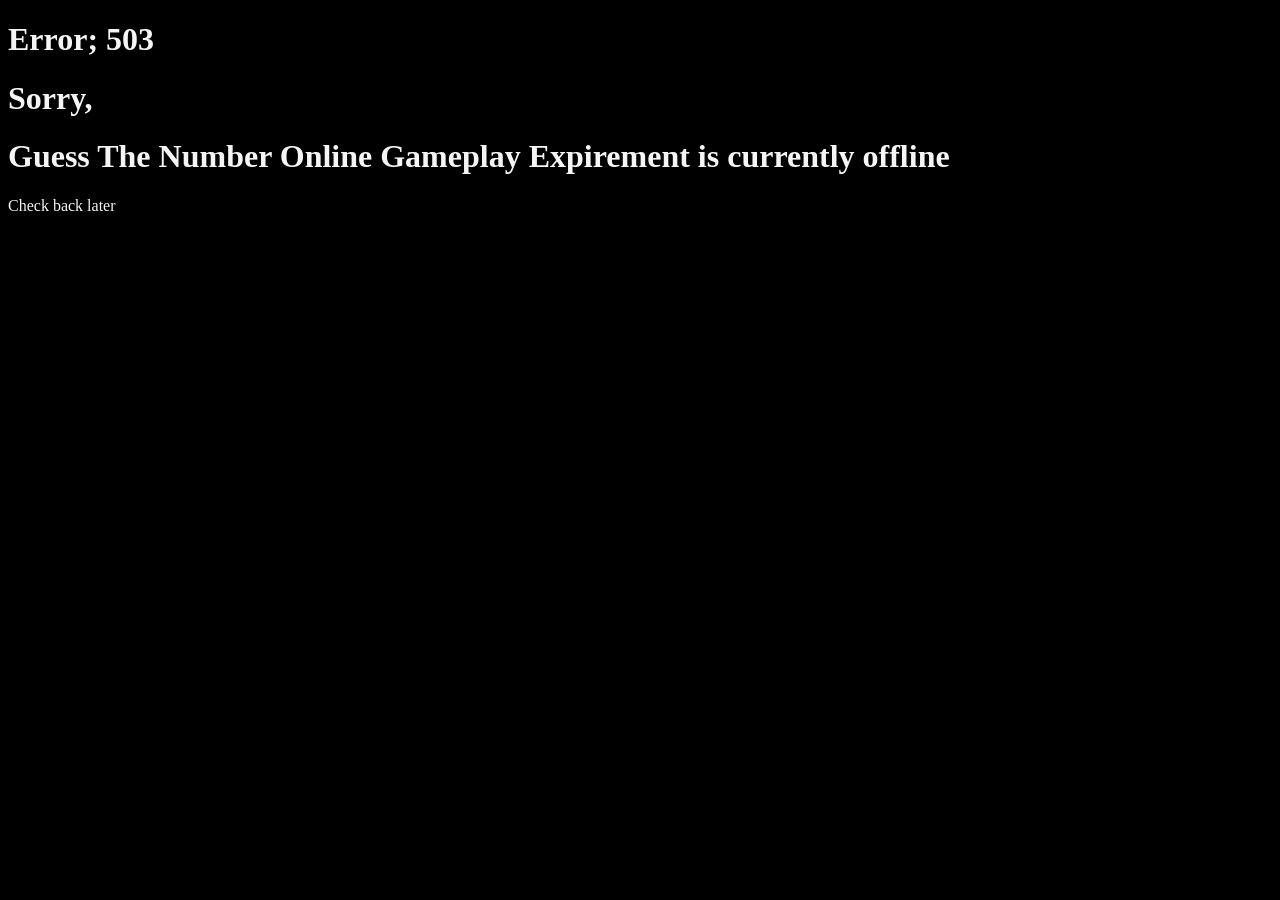
<file: index.html>
<!DOCTYPE html>
<html lang="en">
<head>
    <meta charset="UTF-8">
    <meta name="viewport" content="width=device-width, initial-scale=1.0">
    <title>Error: 503</title>
    <link rel="icon" type="image/x-icon" href="assets/Sad_Face_Black_BKD_Light_.ico">
    <body style="background-color:black;">

</head>
<body>
 <div style="color:whitesmoke; padding: auto;"><h1> Error; 503 </h1> <!-- Add some Padding to this line --></div>
     <span style="color:whitesmoke"><h1> Sorry,</h1> </span>
     <span style="color:whitesmoke"> <h1> Guess The Number Online Gameplay Expirement is currently offline </h1>
    <span style="color:whitesmoke"> <p> Check back later </p>

   <!--  <span style="color:whitesmoke"> <h2> Error; <span style=backround-color: blue;>--><!--</span> 503 :(</h2> </span>-->
   <!--  <span style="color:whitesmoke"> -->
</body>
</html>
         <!--Offline Code for when Website goes offline -->
<!--*<!DOCTYPE html>
<html lang="en">
<head>
    <meta charset="UTF-8">
    <meta name="viewport" content="width=device-width, initial-scale=1.0">
    <title>Guess The Number</title>
    
         This is a copy of the main page 'autostatsupdate_testing_GTN_Easy.html'-->
    <!--*<style>
        body { font-family: Arial, sans-serif; text-align: center; }
        #messages { margin-top: 20px; }
        #stats-container {
            position: fixed;
            bottom: 20px;
            right: 20px;
        }
        #stats {
            display: none;
            background: rgba(0, 0, 0, 0.7);
            color: white;
            padding: 10px;
            border-radius: 5px;
            margin-top: 5px;
        }
        #resetStats {
            margin-top: 10px;
        }
    </style>
</head>
<body>
    <style></style>  
    <link rel="icon" type="image/x-icon" href="assets/">
     <link rel="stylesheet" href="assets/style.css">-->
 <!--*   <link rel="stylesheet" href="assets/2Davis.css">
    </style>
   <header>

    <h1>   <span style="color: red;"><WARNING:>&#9888; Warning: </WARNING:></span> <span style="color: white;">This website uses cookies. </span></h1>
</header>
    </h1>
    <h1>Guess The Number</h1>
    <p>Directions: Guess the mystery number between 0-99. You have 7 guesses.</p>
    <h3><i>Please Note that this website is just a Expirement</i></h3>
    <input type="number" id="guessInput" placeholder="Guess The Number...">
    <button onclick="makeGuess()" disabled>Enter</button>
    <div id="messages"></div>
    <button id="playAgain" onclick="resetGame()" disabled>Play Again</button>
    
    <div id="stats-container">
        <button onclick="toggleStats()">Stats</button>
        <div id="stats">
            <p>Correct Guesses: <span id="correctGuesses">0</span></p>
            <p>Incorrect Guesses: <span id="incorrectGuesses">0</span></p>
            <p>Correct on 2nd Guess: <span id="correctOn2nd">0</span></p>
            <p>Correct on 3rd Guess: <span id="correctOn3rd">0</span></p>
            <p>Rounds Played: <span id="roundsPlayed">0</span></p>
            <button id="resetStats" onclick="resetStats()">Reset Stats</button>
        --><!--hhhhh-->
        <!--* <div id="stats-container"> 
            <button onclick="toggleStats()">Stats</button> 
            <div id="stats"> <p>Correct Guesses: <span id="correctGuestylsses">0</span></p> 
            <p>Incorrect Guesses: <span id="incorrectGuesses">0</span></p> <p>Correct on 2nd Guess: <span id="correctOn2nd">0</span></p> <p>Correct on 3rd Guess: <span id="correctOn3rd">0</span></p> 
            <p>Rounds Played: <span id="roundsPlayed">0</span></p>
         <button id="resetStats" onclick="resetStats()">Reset Stats</button>


        </div>
    </div>

    <script>
        let mysteryNumber = Math.floor(Math.random() * 100);
        let attempts = 0;
        let maxAttempts = 7;

        let correctGuesses = localStorage.getItem("correctGuesses") || 0;
        let incorrectGuesses = localStorage.getItem("incorrectGuesses") || 0;
        let correctOn2nd = localStorage.getItem("correctOn2nd") || 0;
        let correctOn3rd = localStorage.getItem("correctOn3rd") || 0;
        let roundsPlayed = localStorage.getItem("roundsPlayed") || 0;

        const guessInput = document.getElementById("guessInput");
        const guessButton = document.querySelector("button[onclick='makeGuess()']");
        const playAgainButton = document.getElementById("playAgain");
        guessInput.disabled = false;
        guessButton.disabled = false;

        guessInput.addEventListener("keypress", function(event) {
            if (event.key === "Enter") {
                makeGuess();
            }
        });

     function makeGuess() {
    const guess = parseInt(guessInput.value, 10);
    const messages = document.getElementById("messages");
    
    if (isNaN(guess) || guess < 0 || guess > 99) {
        messages.innerHTML += `<p>Please enter a valid number between 0-99.</p>`;
        return;
    }

    attempts++;

    if (guess > mysteryNumber) {
        messages.innerHTML += `<p>${guess} is greater than the mystery number.</p>`;
        incorrectGuesses++; // Added this line to increment incorrect guesses
    } else if (guess < mysteryNumber) {
        messages.innerHTML += `<p>${guess} is less than the mystery number.</p>`;
        incorrectGuesses++; // Added this line to increment incorrect guesses
    } else {
        messages.innerHTML += `<p>That number is correct! It took you ${attempts} tries.</p>`;
        correctGuesses++;
        if (attempts === 2) correctOn2nd++;
        if (attempts === 3) correctOn3rd++;
        roundsPlayed++;
        updateStats();
        lockGame();
        return;
    }

    updateStats(); // Added this line to ensure stats update after an incorrect guess

    if (attempts === 4) {
        playAgainButton.disabled = false;
    }

    if (attempts === maxAttempts) {
        messages.innerHTML += `<p>Game Over</p>`;
        messages.innerHTML += `<p>To play again, press any number besides 1.</p>`;
        roundsPlayed++;
        updateStats();
        lockGame();
        
        setTimeout(() => {
            let playAgain = confirm("Press OK to play again, or Cancel to stay on this page");
            if (playAgain) {
                resetGame();
            }
        }, 100);
    }
}

function toggleStats() {
    let statsDiv = document.getElementById("stats");
    let statsButton = document.querySelector("button[onclick='toggleStats()']");
    if (statsDiv.style.display === "none") {
        statsDiv.style.display = "block";
        statsButton.innerText = "Close Stats"; // Change button text when stats are shown
    } else {
        statsDiv.style.display = "none";
        statsButton.innerText = "Stats"; // Change button text when stats are hidden
    }
}


        function lockGame() {
            guessInput.disabled = true;
            guessButton.disabled = true;
        }

        function resetGame() {
            mysteryNumber = Math.floor(Math.random() * 100);
            attempts = 0;
            document.getElementById("messages").innerHTML = "";
            guessInput.value = "";
            guessInput.disabled = false;
            guessButton.disabled = false;
            playAgainButton.disabled = true;
        }

        function updateStats() {
            document.getElementById("correctGuesses").innerText = correctGuesses;
            document.getElementById("incorrectGuesses").innerText = incorrectGuesses;
            document.getElementById("correctOn2nd").innerText = correctOn2nd;
            document.getElementById("correctOn3rd").innerText = correctOn3rd;
            document.getElementById("roundsPlayed").innerText = roundsPlayed;
            
            localStorage.setItem("correctGuesses", correctGuesses);
            localStorage.setItem("incorrectGuesses", incorrectGuesses);
            localStorage.setItem("correctOn2nd", correctOn2nd);
            localStorage.setItem("correctOn3rd", correctOn3rd);
            localStorage.setItem("roundsPlayed", roundsPlayed);
        }

        function resetStats() {
               localStorage.clear(); // This Clears the cookies from the stats
            correctGuesses = 0;
            incorrectGuesses = 0;
            correctOn2nd = 0;
            correctOn3rd = 0;
            roundsPlayed = 0;
            updateStats();
        }

        function toggleStats() {
            let statsDiv = document.getElementById("stats");
            statsDiv.style.display = statsDiv.style.display === "none" ? "block" : "none";
        }

        updateStats();
    </script>
</body>
</html>

<!--
AI Disclaimer

This Website was built using the Help of AI 

-->
</file>
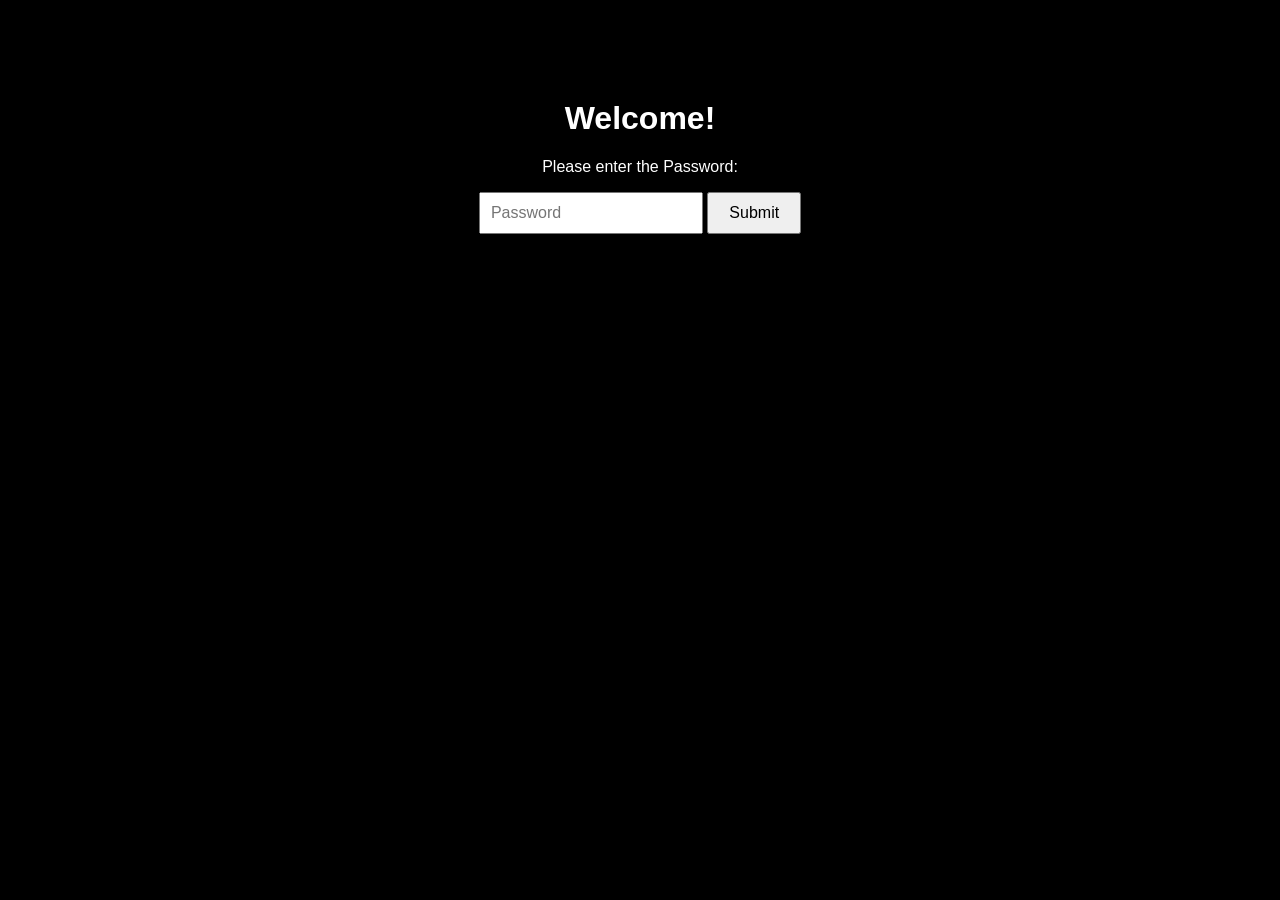
<file: 2_Davis_Fun.html>
<!DOCTYPE html>
<html lang="en">
<!--    <link href="https://cdn.jsdelivr.net/npm/bootstrap@5.3.3/dist/css/bootstrap.min.css" rel="stylesheet" integrity="sha384-QWTKZyjpPEjISv5WaRU9OFeRpok6YctnYmDr5pNlyT2bRjXh0JMhjY6hW+ALEwIH" crossorigin="anonymous">
-->
<head>
   <!-- <link rel="stylesheet" href="style. css/style.css"> -->
    <meta charset="UTF-8">
    <meta name="viewport" content="width=device-width, initial-scale=1.0">
    
    <link rel="icon" type="image/x-icon" href="assets/GTN_Default_1.png">
    <style></style>  
    <!-- <link rel="stylesheet" href="assets/style.css">-->
    <link rel="stylesheet" href="assets/2Davis.css">
    
   

</head>

<body style="background-color:black;" id="body">
<body style="color: white;"></body>
    <script src="https://code.jquery.com/jquery-3.6.0.min.js"></script>
    
     
</head>
<body>

    <div id="login-container">
        <h1>Welcome!</h1>
        <p>Please enter the Password:</p>
        <input type="password" id="password-input" placeholder="Password">
        <button id="submit-btn">Submit</button>
        <div id="message"></div>
    </div>

    <div id="overlay"></div>
    <div id="lockout-modal">
        <p>You have been locked out.</p>
        <button id="exit-btn">OK</button>
    </div>

    <script>
        const correctPassword1 = "000000718478871019811210897121"; // Set your correct password here
        const correctPassword2 = "000077101101112495051"; // Set your 2nd correct password here
        let failedAttempts = 0;
        const maxAttempts = 25;
        let enterKeyEnabled = true;

        $(document).ready(function() {
            const checkPassword = () => {
                const inputPassword = $("#password-input").val();
                if (checkPass(correctPassword1) || checkPass(correctPassword2)) {
                    $("#message").text("Password Correct ✔").addClass("correct");
                    $("#login-container").css({
                        transform: "translateY(-100vh)",
                        opacity: "0"
                    });
                    console.log("Showing")
                    document.getElementById("PageBar1").classList.remove("hidden")
                    document.getElementById("PageBar1").classList.add("shown")
                    document.getElementById("PageBar2").classList.remove("hidden")
                    document.getElementById("PageBar2").classList.add("shown")
                    document.getElementById("body2").classList.remove("hidden")
                    document.getElementById("body2").classList.add("shown")
                    document.getElementById("login-container").classList.remove("shown")
                    document.getElementById("login-container").classList.add("hidden")
                    document.getElementById("UnlockedPage").classList.add("shown")
                    document.getElementById("UnlockedPage").classList.remove("hidden")
                    setTimeout(() => {
                       // window.location.href = "SecretPage.html";
                    }, 500);
                } else {
                    failedAttempts++;
                    $("#message").text("Incorrect Password. Please try again.").removeClass("correct");

                    if (failedAttempts >= maxAttempts) {
                        $("#overlay").show();
                        $("#lockout-modal").show();
                    }
                }
            };

            $("#submit-btn").on("click", checkPassword);

            $("#password-input").on("keypress", function(event) {
                if (enterKeyEnabled && event.key === "Enter") {
                    checkPassword();
                }
            });

            $("#toggle-enter-btn").on("click", function() {
                enterKeyEnabled = !enterKeyEnabled;
                $(this).text(`Enter Key: ${enterKeyEnabled ? "On" : "Off"}`);
            });

            $("#exit-page-btn, #close-btn, #exit-btn").on("click", function() {
                window.close();
            });

            $("#toolbar-toggle").on("click", function() {
                $("#toolbar").toggle();
            });
        });
        function checkPass(code) {

let x = document.getElementById("password-input")

let store = ""

for (let i = 0; i < x.value.length; i++) {
    store += x.value.charCodeAt(i).toString()

    while (store.length % 3 != 0) {
        store = "0" + store;
    }

}


if (code == store.toString()) {
    return true
}
else {
    false;
}
}


function setPass(input) {


store = ""

for (i = 0; i < input.length; i++) {
    console.log(input.charCodeAt(i).toString())
    store += input.charCodeAt(i).toString()

    while (store.length % 3 != 0) {
        store = "0" + store;
        console.log(store)
    }

}


return store
}


    </script>
   
    <header>
    <div id="UnlockedPage" class="hidden">
        <div id="PageBar1" style="background-color: whitesmoke; padding-top: 15px; padding-bottom: 15px;">
            <ul class="horizontal-list " >
         
                
             
             
                <li class="navbar" style="margin-left: auto;"> <a href="Easy_Gamemode.html"> 
                <li class="navbar" > <a href="GTN_Easy_Gamemode.html">Main Page (First Page created)
                <li class="navbar" > <a href="GTN_stats_test_EasyGamemode.html"> Main Page Im working on  (GTN_stats_test_EasyGamemode.html)</a></li> </a></li>
                <li class="navbar" > <a href="testrun.html"> testrun.html </a></li> </a> </li>
                <li class="navbar" > <a href="2_Davis_Fun.html"> PW Protect Testing - (This Page) </a></li>
              
            </ul>
        </div>
    </header>
        
        <!--<header> Header Test 
        </header> -->
        <div id="body2" class="hidden">
          <!DOCTYPE html>
<html lang="en">
<head>
    <meta charset="UTF-8">
    <meta name="viewport" content="width=device-width, initial-scale=1.0">
    <title>Guess The Number - Easy  Gamemode Website Version (Expirement) - PW Test</title>

    <style>
        body { font-family: Arial, sans-serif; text-align: center; }
        #messages { margin-top: 20px; }
        #stats-container {
            position: fixed;
            bottom: 20px;
            right: 20px;
        }
        #stats {
            display: none;
            background: rgba(0, 0, 0, 0.7);
            color: white;
            padding: 10px;
            border-radius: 5px;
            margin-top: 5px;
        }
        #resetStats {
            margin-top: 10px;
        }
    </style>

</head>
<body> 
    
    
    <h1>   <span style="color: red;"><WARNING:>&#9888; Warning: </WARNING:></span> <span style="color: white;">This website uses cookies. </span></h1>

    <h1> <!-- <span style="color: white;">--> Guess The Number</span></h1>
    <p> <!-- <span style="color: white;">-->  Directions: Guess the mystery number between 0-99. You have 7 guesses. </span></p>
    <h3><!-- <span style="color: white;">--> <i>Please Note that this website is just a Expirement</i></h3></span>
    <input type="number" id="guessInput" placeholder="Guess The Number...">
    <button onclick="makeGuess()">Enter</button>
    <div id="messages"></div>
    <button id="playAgain" onclick="resetGame()" disabled=""><!-- <span style="color: white;">--> Play Again</button></span>
    
    <!--<div id="stats-container">
        <button onclick="toggleStats()">Stats</button>
        <div id="stats">
            <p>Correct Guesses: <span id="correctGuesses">0</span></p>
            <p>Incorrect Guesses: <span id="incorrectGuesses">0</span></p>
            <p>Correct on 2nd Guess: <span id="correctOn2nd">0</span></p>
            <p>Correct on 3rd Guess: <span id="correctOn3rd">0</span></p>
            <p>Rounds Played: <span id="roundsPlayed">0</span></p>
            <button id="resetStats" onclick="resetStats()">Reset Stats</button>
        --><!--hhhhh-->
         <div id="stats-container"> 
            <button onclick="toggleStats()">Stats</button> 
            <div id="stats" style="display: none;"> <p>Correct Guesses: <span id="correctGuesses">0</span></p> 
            <p>Incorrect Guesses: <span id="incorrectGuesses">0</span></p> <p>Correct on 2nd Guess: <span id="correctOn2nd">0</span></p> <p>Correct on 3rd Guess: <span id="correctOn3rd">0</span></p> 
            <p>Rounds Played: <span id="roundsPlayed">0</span></p>
         <button id="resetStats" onclick="resetStats()">Reset Stats</button>
    
    <!--Encryped New Password (Options): GTNwebplay or GTNWebplay or GTN-Webplay-->
        </div>
    </div>
    
    <script>
        let mysteryNumber = Math.floor(Math.random() * 100);
        let attempts = 0;
        let maxAttempts = 7;
    
        let correctGuesses = localStorage.getItem("correctGuesses") || 0;
        let incorrectGuesses = localStorage.getItem("incorrectGuesses") || 0;
        let correctOn2nd = localStorage.getItem("correctOn2nd") || 0;
        let correctOn3rd = localStorage.getItem("correctOn3rd") || 0;
        let roundsPlayed = localStorage.getItem("roundsPlayed") || 0;
    
        const guessInput = document.getElementById("guessInput");
        const guessButton = document.querySelector("button[onclick='makeGuess()']");
        const playAgainButton = document.getElementById("playAgain");
        guessInput.disabled = false;
        guessButton.disabled = false;
    
        guessInput.addEventListener("keypress", function(event) {
            if (event.key === "Enter") {
                makeGuess();
            }
        });
    
     function makeGuess() {
    const guess = parseInt(guessInput.value, 10);
    const messages = document.getElementById("messages");
    
    if (isNaN(guess) || guess < 0 || guess > 99) {
        messages.innerHTML += `<p>Please enter a valid number between 0-99.</p>`;
        return;
    }
    
    attempts++;
    
    if (guess > mysteryNumber) {
        messages.innerHTML += `<p>${guess} is greater than the mystery number.</p>`;
        incorrectGuesses++; // Added this line to increment incorrect guesses
    } else if (guess < mysteryNumber) {
        messages.innerHTML += `<p>${guess} is less than the mystery number.</p>`;
        incorrectGuesses++; // Added this line to increment incorrect guesses
    } else {
        messages.innerHTML += /*<span style="color: white;"*/`<p>That number is correct! It took you ${attempts} tries.</p>`; 
        correctGuesses++;
        if (attempts === 2) correctOn2nd++;
        if (attempts === 3) correctOn3rd++;
        roundsPlayed++;
        updateStats();
        lockGame();
        return;
    }
    
    updateStats(); // Added this line to ensure stats update after an incorrect guess
    
    if (attempts === 4) {
        playAgainButton.disabled = false;
    }
    
    if (attempts === maxAttempts) {
        messages.innerHTML += `<p>Game Over</p>`;
        messages.innerHTML += `<p>To play again, press the ok button on the pop up. </p>`;
        roundsPlayed++;
        updateStats();
        lockGame();
        
        setTimeout(() => {
            let playAgain = confirm("Press OK to play again, or Cancel to stay on this page");
            if (playAgain) {
                resetGame();
            }
        }, 100);
    }
    }
    
    function toggleStats() {
    let statsDiv = document.getElementById("stats");
    let statsButton = document.querySelector("button[onclick='toggleStats()']");
    if (statsDiv.style.display === "none") {
        statsDiv.style.display = "block";
        statsButton.innerText = "Close Stats"; // Change button text when stats are shown
    } else {
        statsDiv.style.display = "none";
        statsButton.innerText = "Stats"; // Change button text when stats are hidden
    }
    }
    
    
        function lockGame() {
            guessInput.disabled = true;
            guessButton.disabled = true;
        }
    
        function resetGame() {
            mysteryNumber = Math.floor(Math.random() * 100);
            attempts = 0;
            document.getElementById("messages").innerHTML = "";
            guessInput.value = "";
            guessInput.disabled = false;
            guessButton.disabled = false;
            playAgainButton.disabled = true;
        }
    
        function updateStats() {
            document.getElementById("correctGuesses").innerText = correctGuesses;
            document.getElementById("incorrectGuesses").innerText = incorrectGuesses;
            document.getElementById("correctOn2nd").innerText = correctOn2nd;
            document.getElementById("correctOn3rd").innerText = correctOn3rd;
            document.getElementById("roundsPlayed").innerText = roundsPlayed;
            
            localStorage.setItem("correctGuesses", correctGuesses);
            localStorage.setItem("incorrectGuesses", incorrectGuesses);
            localStorage.setItem("correctOn2nd", correctOn2nd);
            localStorage.setItem("correctOn3rd", correctOn3rd);
            localStorage.setItem("roundsPlayed", roundsPlayed);
        }
    
        function resetStats() {
            correctGuesses = 0;
            incorrectGuesses = 0;
            correctOn2nd = 0;
            correctOn3rd = 0;
            roundsPlayed = 0;
            updateStats();
        }
    
        function toggleStats() {
            let statsDiv = document.getElementById("stats");
            statsDiv.style.display = statsDiv.style.display === "none" ? "block" : "none";
        }
    
        updateStats();
    </script>
    
    
        <style>
            body { font-family: Arial, sans-serif; text-align: center; }
            #messages { margin-top: 20px; }
            #stats-container {
                position: fixed;
                bottom: 20px;
                right: 20px;
            }
            #stats {
                display: none;
                background: rgba(0, 0, 0, 0.7);
                color: white;
                padding: 10px;
                border-radius: 5px;
                margin-top: 5px;
            }
            #resetStats {
                margin-top: 10px;
            }
        </style>
    
    <div id="PageBar2" class="footer">
        <p> <span style=" text-align: center">&copy; Asep1582 </span></p>        
    </div>
    </div>
    </body>
   
<!--<link href="https://cdn.jsdelivr.net/npm/bootstrap@5.3.3/dist/css/bootstrap.min.css" rel="stylesheet" integrity="sha384-QWTKZyjpPEjISv5WaRU9OFeRpok6YctnYmDr5pNlyT2bRjXh0JMhjY6hW+ALEwIH" crossorigin="anonymous">-->

<script src="assets/script_PW_protect.js"></script>
</div>
</script>
</body>
</html>
</file>
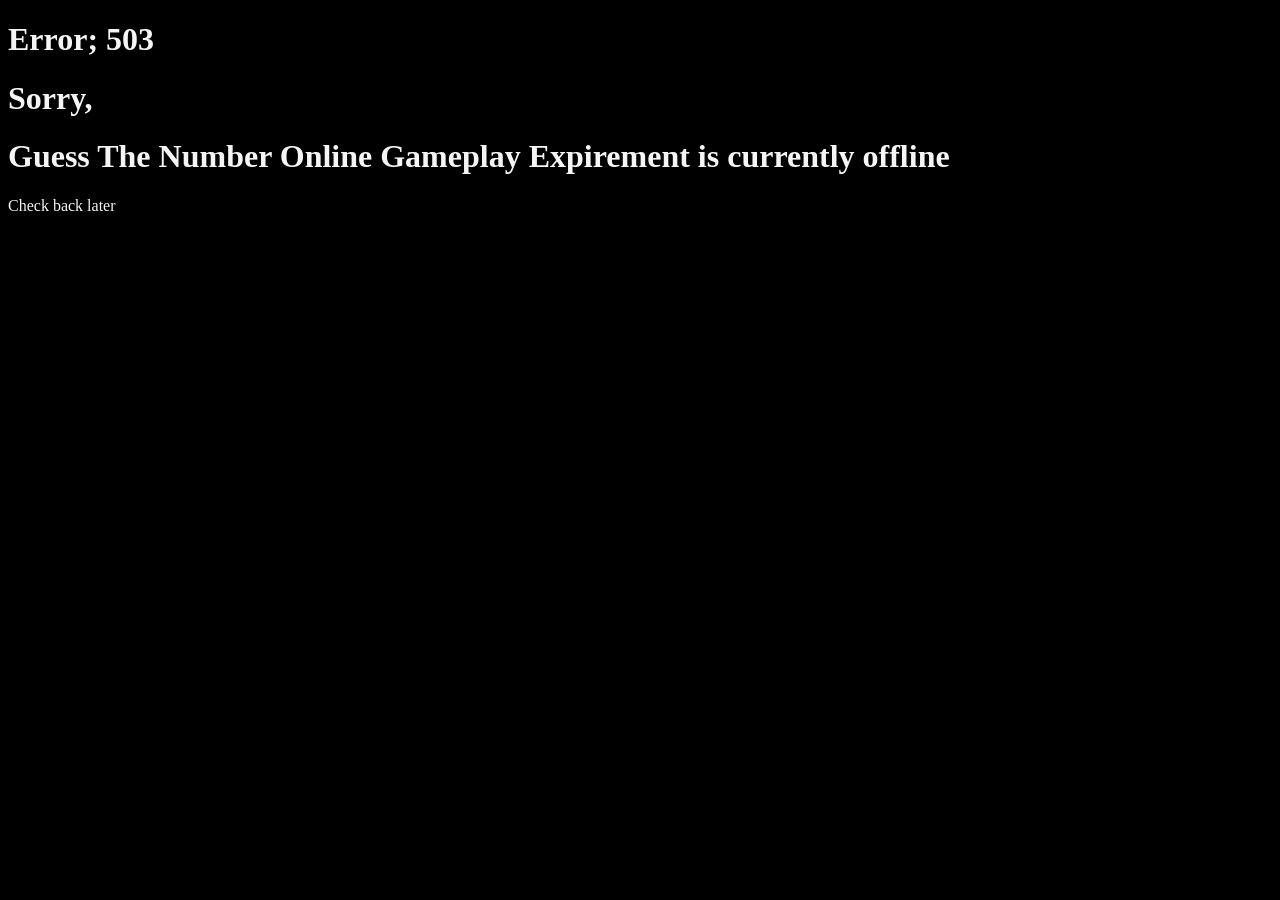
<file: 503GTN-Online-Gameplay-Offline.html>
<!DOCTYPE html>
<html lang="en">
<head>
    <meta charset="UTF-8">
    <meta name="viewport" content="width=device-width, initial-scale=1.0">
    <title>Error: 503</title>
    <link rel="icon" type="image/x-icon" href="assets/Sad_Face_Black_BKD_Light_.ico">
    <body style="background-color:black;">

</head>
<body>
 <span style="color:whitesmoke"><h1> Error; 503 </h1> <!-- Add some Padding to this line -->
     <span style="color:whitesmoke"><h1> Sorry,</h1> </span>
     <span style="color:whitesmoke"> <h1> Guess The Number Online Gameplay Expirement is currently offline </h1>
    <span style="color:whitesmoke"> <p> Check back later </p>

   <!--  <span style="color:whitesmoke"> <h2> Error; <!--<span style=backround-color: blue;>--><!--</span> 503 :(</h2> </span>-->
   <!--  <span style="color:whitesmoke"> -->
</body>
</html>
</file>
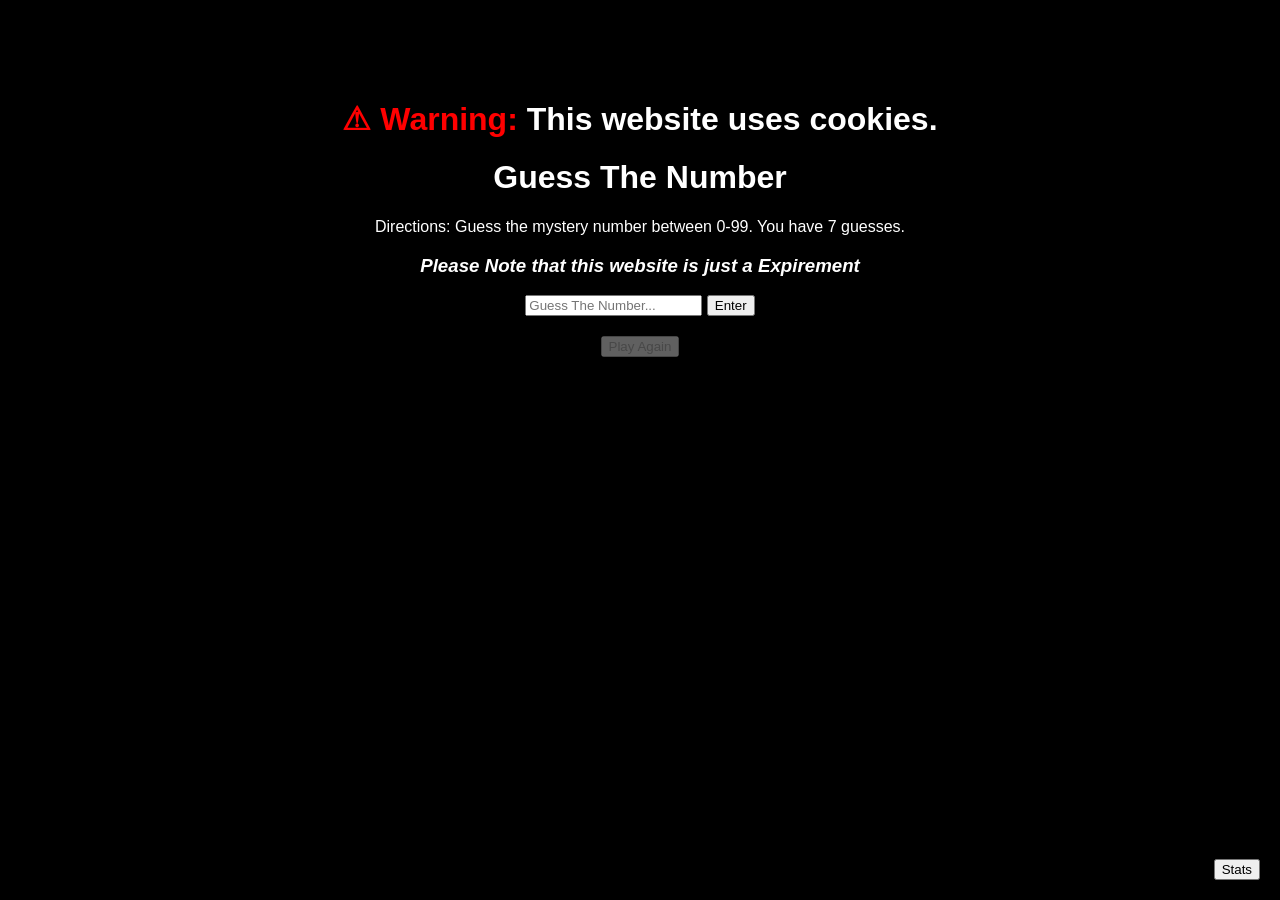
<file: autostatsupdate_testing_GTN_Easy.html>
<!DOCTYPE html>
<html lang="en">
<head>
    <meta charset="UTF-8">
    <meta name="viewport" content="width=device-width, initial-scale=1.0">
    <title>Guess The Number</title>
    <style>
        body { font-family: Arial, sans-serif; text-align: center; }
        #messages { margin-top: 20px; }
        #stats-container {
            position: fixed;
            bottom: 20px;
            right: 20px;
        }
        #stats {
            display: none;
            background: rgba(0, 0, 0, 0.7);
            color: white;
            padding: 10px;
            border-radius: 5px;
            margin-top: 5px;
        }
        #resetStats {
            margin-top: 10px;
        }
    </style>
</head>
<body>
    <style></style>  
    <link rel="icon" type="image/x-icon" href="assets/">
   <!-- <link rel="stylesheet" href="assets/style.css">-->
    <link rel="stylesheet" href="assets/2Davis.css">
    </style>
   <header>

    <h1>   <span style="color: red;"><WARNING:>&#9888; Warning: </WARNING:></span> <span style="color: white;">This website uses cookies. </span></h1>
</header>
    </h1>
    <h1>Guess The Number</h1>
    <p>Directions: Guess the mystery number between 0-99. You have 7 guesses.</p>
    <h3><i>Please Note that this website is just a Expirement</i></h3>
    <input type="number" id="guessInput" placeholder="Guess The Number...">
    <button onclick="makeGuess()" disabled>Enter</button>
    <div id="messages"></div>
    <button id="playAgain" onclick="resetGame()" disabled>Play Again</button>
    
    <!--<div id="stats-container">
        <button onclick="toggleStats()">Stats</button>
        <div id="stats">
            <p>Correct Guesses: <span id="correctGuesses">0</span></p>
            <p>Incorrect Guesses: <span id="incorrectGuesses">0</span></p>
            <p>Correct on 2nd Guess: <span id="correctOn2nd">0</span></p>
            <p>Correct on 3rd Guess: <span id="correctOn3rd">0</span></p>
            <p>Rounds Played: <span id="roundsPlayed">0</span></p>
            <button id="resetStats" onclick="resetStats()">Reset Stats</button>
        --><!--hhhhh-->
         <div id="stats-container"> 
            <button onclick="toggleStats()">Stats</button> 
            <div id="stats"> <p>Correct Guesses: <span id="correctGuestylsses">0</span></p> 
            <p>Incorrect Guesses: <span id="incorrectGuesses">0</span></p> <p>Correct on 2nd Guess: <span id="correctOn2nd">0</span></p> <p>Correct on 3rd Guess: <span id="correctOn3rd">0</span></p> 
            <p>Rounds Played: <span id="roundsPlayed">0</span></p>
         <button id="resetStats" onclick="resetStats()">Reset Stats</button>


        </div>
    </div>

    <script>
        let mysteryNumber = Math.floor(Math.random() * 100);
        let attempts = 0;
        let maxAttempts = 7;

        let correctGuesses = localStorage.getItem("correctGuesses") || 0;
        let incorrectGuesses = localStorage.getItem("incorrectGuesses") || 0;
        let correctOn2nd = localStorage.getItem("correctOn2nd") || 0;
        let correctOn3rd = localStorage.getItem("correctOn3rd") || 0;
        let roundsPlayed = localStorage.getItem("roundsPlayed") || 0;

        const guessInput = document.getElementById("guessInput");
        const guessButton = document.querySelector("button[onclick='makeGuess()']");
        const playAgainButton = document.getElementById("playAgain");
        guessInput.disabled = false;
        guessButton.disabled = false;

        guessInput.addEventListener("keypress", function(event) {
            if (event.key === "Enter") {
                makeGuess();
            }
        });

     function makeGuess() {
    const guess = parseInt(guessInput.value, 10);
    const messages = document.getElementById("messages");
    
    if (isNaN(guess) || guess < 0 || guess > 99) {
        messages.innerHTML += `<p>Please enter a valid number between 0-99.</p>`;
        return;
    }

    attempts++;

    if (guess > mysteryNumber) {
        messages.innerHTML += `<p>${guess} is greater than the mystery number.</p>`;
        incorrectGuesses++; // Added this line to increment incorrect guesses
    } else if (guess < mysteryNumber) {
        messages.innerHTML += `<p>${guess} is less than the mystery number.</p>`;
        incorrectGuesses++; // Added this line to increment incorrect guesses
    } else {
        messages.innerHTML += `<p>That number is correct! It took you ${attempts} tries.</p>`;
        correctGuesses++;
        if (attempts === 2) correctOn2nd++;
        if (attempts === 3) correctOn3rd++;
        roundsPlayed++;
        updateStats();
        lockGame();
        return;
    }

    updateStats(); // Added this line to ensure stats update after an incorrect guess

    if (attempts === 4) {
        playAgainButton.disabled = false;
    }

    if (attempts === maxAttempts) {
        messages.innerHTML += `<p>Game Over</p>`;
        messages.innerHTML += `<p>To play again, press any number besides 1.</p>`;
        roundsPlayed++;
        updateStats();
        lockGame();
        
        setTimeout(() => {
            let playAgain = confirm("Press OK to play again, or Cancel to stay on this page");
            if (playAgain) {
                resetGame();
            }
        }, 100);
    }
}

function toggleStats() {
    let statsDiv = document.getElementById("stats");
    let statsButton = document.querySelector("button[onclick='toggleStats()']");
    if (statsDiv.style.display === "none") {
        statsDiv.style.display = "block";
        statsButton.innerText = "Close Stats"; // Change button text when stats are shown
    } else {
        statsDiv.style.display = "none";
        statsButton.innerText = "Stats"; // Change button text when stats are hidden
    }
}


        function lockGame() {
            guessInput.disabled = true;
            guessButton.disabled = true;
        }

        function resetGame() {
            mysteryNumber = Math.floor(Math.random() * 100);
            attempts = 0;
            document.getElementById("messages").innerHTML = "";
            guessInput.value = "";
            guessInput.disabled = false;
            guessButton.disabled = false;
            playAgainButton.disabled = true;
        }

        function updateStats() {
            document.getElementById("correctGuesses").innerText = correctGuesses;
            document.getElementById("incorrectGuesses").innerText = incorrectGuesses;
            document.getElementById("correctOn2nd").innerText = correctOn2nd;
            document.getElementById("correctOn3rd").innerText = correctOn3rd;
            document.getElementById("roundsPlayed").innerText = roundsPlayed;
            
            localStorage.setItem("correctGuesses", correctGuesses);
            localStorage.setItem("incorrectGuesses", incorrectGuesses);
            localStorage.setItem("correctOn2nd", correctOn2nd);
            localStorage.setItem("correctOn3rd", correctOn3rd);
            localStorage.setItem("roundsPlayed", roundsPlayed);
        }

        function resetStats() {
               localStorage.clear(); // This Clears the cookies from the stats
            correctGuesses = 0;
            incorrectGuesses = 0;
            correctOn2nd = 0;
            correctOn3rd = 0;
            roundsPlayed = 0;
            updateStats();
        }

        function toggleStats() {
            let statsDiv = document.getElementById("stats");
            statsDiv.style.display = statsDiv.style.display === "none" ? "block" : "none";
        }

        updateStats();
    </script>
</body>
</html>

<!--
AI Disclaimer

This Website was built using the Help of AI 

-->
</file>
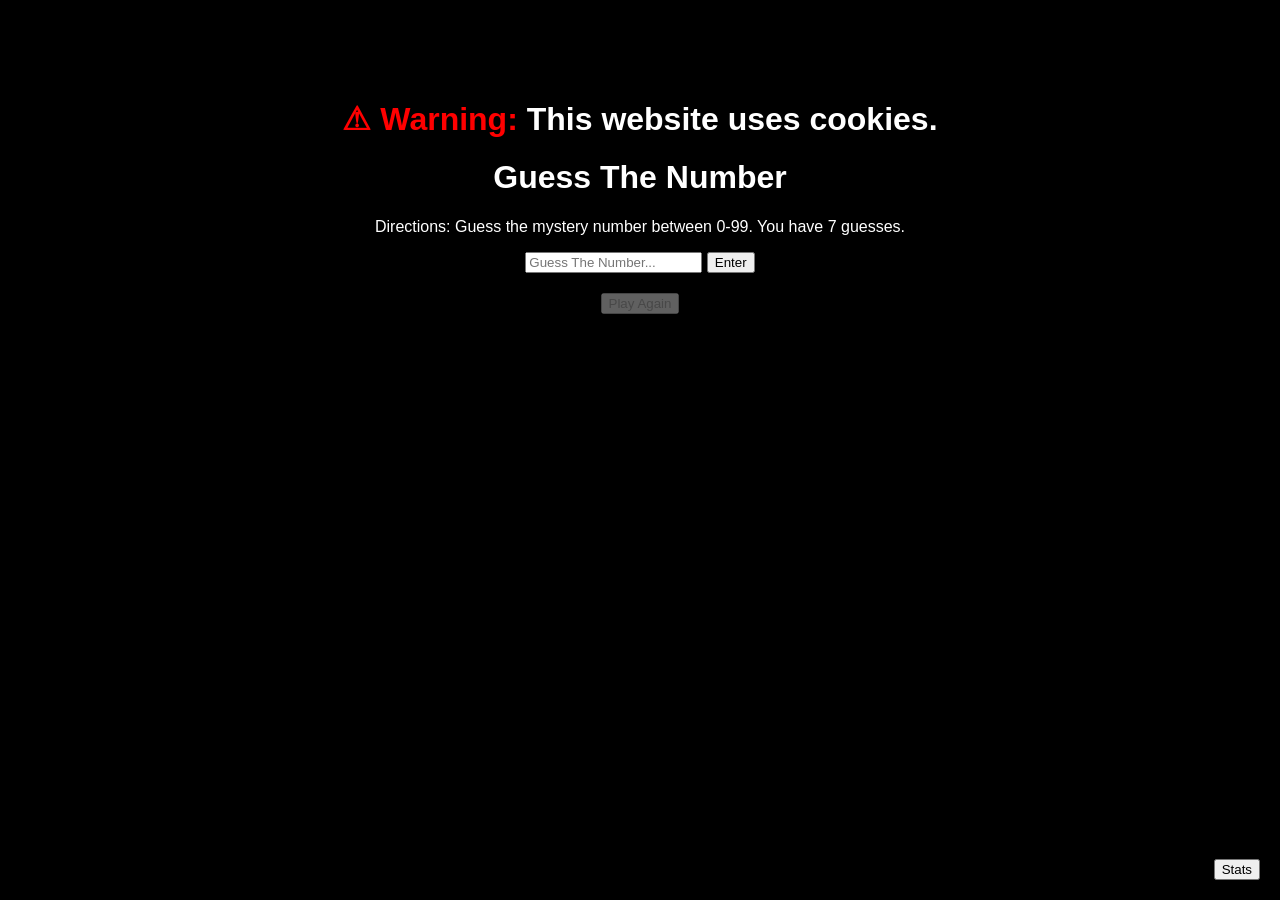
<file: cookie_updater-stats.html>
<!--<!--<!DOCTYPE html>
<html lang="en">
<head>
    <meta charset="UTF-8">
    <meta name="viewport" content="width=device-width, initial-scale=1.0">
    <title>Guess The Number</title>
    <style>
        body { font-family: Arial, sans-serif; text-align: center; }
        #messages { margin-top: 20px; }
        #stats-container {
            position: fixed;
            bottom: 20px;
            right: 20px;
        }
        #stats {
            display: none;
            background: rgba(0, 0, 0, 0.7);
            color: white;
            padding: 10px;
            border-radius: 5px;
            margin-top: 5px;
        }
        #resetStats {
            margin-top: 10px;
        }
    </style>
</head>
<body>
    <div id="stats-container">
        <button onclick="toggleStats()">Stats</button>
        <div id="stats">
            <p>Correct Guesses: <span id="correctGuesses">0</span></p>
            <p>Incorrect Guesses: <span id="incorrectGuesses">0</span></p>
            <p>Correct on 2nd Guess: <span id="correctOn2nd">0</span></p>
            <p>Correct on 3rd Guess: <span id="correctOn3rd">0</span></p>
            <p>Rounds Played: <span id="roundsPlayed">0</span></p>
            <p>Cookies Used: <span id="cookieUsage">0 KB</span></p>
            <button id="resetStats" onclick="resetStats()">Reset Stats</button>
        </div>
    </div>

    <script>
        // ****
// ***
function updateCookieUsage() {
            let allCookies = document.cookie;
            let size = new Blob([allCookies]).size / 1024; // Convert to KB
            document.getElementById("cookieUsage").innerText = size.toFixed(2) + " KB";
// ****
        }

        // ****
function resetStats() {
            document.cookie.split("; ").forEach(cookie => {
                document.cookie = cookie.replace(/=.*/, "=;expires=" + new Date(0).toUTCString());
            });
            updateCookieUsage(); // Update after clearing cookies
        }

        function toggleStats() {
            let statsDiv = document.getElementById("stats");
            statsDiv.style.display = statsDiv.style.display === "none" ? "block" : "none";
        }

        setInterval(updateCookieUsage, 1000);
// ***
// ****
// ***
// **** // Actively update every second
    </script>
</body>
</html>-->
<!--Updated Code-->
<!--<!DOCTYPE html>
<html lang="en">
<head>
    <meta charset="UTF-8">
    <meta name="viewport" content="width=device-width, initial-scale=1.0">
    <title>Guess The Number - Cookie Updater Tester (stats)</title>
    <style>
        body { font-family: Arial, sans-serif; text-align: center; }
        #messages { margin-top: 20px; }
        #stats-container {
            position: fixed;
            bottom: 20px;
            right: 20px;
        }
        #stats {
            display: none;
            background: rgba(0, 0, 0, 0.7);
            color: white;
            padding: 10px;
            border-radius: 5px;
            margin-top: 5px;
        }
        #resetStats {
            margin-top: 10px;
        }
    </style>
</head>
<body>
    <div id="stats-container">
        <button onclick="toggleStats()">Stats</button>
        <div id="stats">
            <p>Correct Guesses: <span id="correctGuesses">0</span></p>
            <p>Incorrect Guesses: <span id="incorrectGuesses">0</span></p>
            <p>Correct on 2nd Guess: <span id="correctOn2nd">0</span></p>
            <p>Correct on 3rd Guess: <span id="correctOn3rd">0</span></p>
<!--***-->
<!--<p>Rounds Played: <span id="roundsPlayed">0</span></p>
            <p>Cookies Used: <span id="cookieUsage">0 KB</span></p>
<!-- ****-->

       <!--     <button id="resetStats" onclick="resetStats()">Reset Stats</button>
        </div>
    </div>

    <script>
// ***
function updateCookieUsage() {
            
let allCookies = document.cookie;
            let size = new Blob([allCookies]).size / 1024; // Convert to KB
            document.getElementById("cookieUsage").innerText = size.toFixed(2) + " KB";
// ****



        }

// ***
function resetStats() {
            
document.cookie.split("; ").forEach(cookie => {
                document.cookie = cookie.replace(/=.*/, "=;expires=" + new Date(0).toUTCString());
            });
            updateCookieUsage(); // Update after clearing cookies
// ****

        }

        function toggleStats() {
            let statsDiv = document.getElementById("stats");
            statsDiv.style.display = statsDiv.style.display === "none" ? "block" : "none";
        }

        

// ***
setInterval(updateCookieUsage, 1000);
// ****




 // Actively update every second
    </script>
</body>
</html>
-->
<!DOCTYPE html>
<html lang="en">
<head>
    <meta charset="UTF-8">
    <meta name="viewport" content="width=device-width, initial-scale=1.0">
    <title>Guess The Number</title>
    <style>
        body { font-family: Arial, sans-serif; text-align: center; }
        #messages { margin-top: 20px; }
        #stats-container {
            position: fixed;
            bottom: 20px;
            right: 20px;
        }
        #stats {
            display: none;
            background: rgba(0, 0, 0, 0.7);
            color: white;
            padding: 10px;
            border-radius: 5px;
        }
    </style>
</head>
<body>
    <style></style>  
    <link rel="icon" type="image/x-icon" href="assets/">
   <!-- <link rel="stylesheet" href="assets/style.css">-->
    <link rel="stylesheet" href="assets/2Davis.css">
    </style>
   <header>

    <h1>   <span style="color: red;"><WARNING:>&#9888; Warning: </WARNING:></span> <span style="color: white;">This website uses cookies. </span></h1>
</header>
    </h1>
    <h1>Guess The Number</h1>
    <p>Directions: Guess the mystery number between 0-99. You have 7 guesses.</p>
    <input type="number" id="guessInput" placeholder="Guess The Number...">
    <button onclick="makeGuess()">Enter</button>
    <div id="messages"></div>
    <button id="playAgain" onclick="resetGame()" disabled>Play Again</button>
    
    <div id="stats-container"> 
        <button onclick="toggleStats()">Stats</button> 
        <div id="stats"> 
            <p>Correct Guesses: <span id="correctGuesses">0</span></p> 
            <p>Incorrect Guesses: <span id="incorrectGuesses">0</span></p> 
            <p>Rounds Played: <span id="roundsPlayed">0</span></p>
            <p>Cookies Used: <span id="cookieUsage">0 KB</span></p>
            <button id="resetStats" onclick="resetStats()">Reset Stats</button>
        </div>
    </div>

    <script>
        let mysteryNumber = Math.floor(Math.random() * 100);
        let attempts = 0;
        const maxAttempts = 7;
        let incorrectGuesses = localStorage.getItem("incorrectGuesses") || 0;
        let correctGuesses = localStorage.getItem("correctGuesses") || 0;
        let roundsPlayed = localStorage.getItem("roundsPlayed") || 0;
        
        const guessInput = document.getElementById("guessInput");
        const guessButton = document.querySelector("button[onclick='makeGuess()']");
        const playAgainButton = document.getElementById("playAgain");
        guessInput.addEventListener("keypress", function(event) {
            if (event.key === "Enter") {
                makeGuess();
            }
        });

        function makeGuess() {
            const guess = parseInt(guessInput.value, 10);
            const messages = document.getElementById("messages");
            
            if (isNaN(guess) || guess < 0 || guess > 99) {
                messages.innerHTML += `<p>Please enter a valid number between 0-99.</p>`;
                return;
            }

            attempts++;

            if (guess > mysteryNumber) {
                messages.innerHTML += `<p>${guess} is greater than the mystery number.</p>`;
                incorrectGuesses++;
            } else if (guess < mysteryNumber) {
                messages.innerHTML += `<p>${guess} is less than the mystery number.</p>`;
                incorrectGuesses++;
            } else {
                messages.innerHTML += `<p>That number is correct! It took you ${attempts} tries.</p>`;
                correctGuesses++;
                roundsPlayed++;
                updateStats();
                lockGame();
                return;
            }
            
            updateStats();

            if (attempts >= 4) {
                playAgainButton.disabled = false;
            }

            if (attempts >= maxAttempts) {
                messages.innerHTML += `<p>Game Over! The number was ${mysteryNumber}.</p>`;
                roundsPlayed++;
                updateStats();
                lockGame();
                setTimeout(() => {
                    let playAgain = confirm("Press OK to play again, or Cancel to stay on this page");
                    if (playAgain) {
                        resetGame();
                    }
                }, 100);
            }
        }
        guessInput.value = ""; // Clears the input field after each guess

        function lockGame() {
            guessInput.disabled = true;
            guessButton.disabled = true;
        }

        function resetGame() {
            mysteryNumber = Math.floor(Math.random() * 100);
            attempts = 0;
            document.getElementById("messages").innerHTML = "";
            guessInput.value = "";
            guessInput.disabled = false;
            guessButton.disabled = false;
            playAgainButton.disabled = true;
        }

        function updateStats() {
            document.getElementById("correctGuesses").innerText = correctGuesses;
            document.getElementById("incorrectGuesses").innerText = incorrectGuesses;
            document.getElementById("roundsPlayed").innerText = roundsPlayed;
            document.getElementById("cookieUsage").innerText = getCookieSize() + " KB";
            localStorage.setItem("correctGuesses", correctGuesses);
            localStorage.setItem("incorrectGuesses", incorrectGuesses);
            localStorage.setItem("roundsPlayed", roundsPlayed);
        }

        function resetStats() {
            localStorage.clear();
            correctGuesses = 0;
            incorrectGuesses = 0;
            roundsPlayed = 0;
            updateStats();
        }

        function toggleStats() {
            let statsDiv = document.getElementById("stats");
            statsDiv.style.display = statsDiv.style.display === "none" ? "block" : "none";
        }

        function getCookieSize() {
            let allCookies = document.cookie;
            return (new Blob([allCookies]).size / 1024).toFixed(2);
        }

        updateStats();
        setInterval(() => document.getElementById("cookieUsage").innerText = getCookieSize() + " KB", 1000);
    </script>
</body>
</html>

<!--
AI Disclaimer2

This Website was built using the Help of AI 

-->
</file>
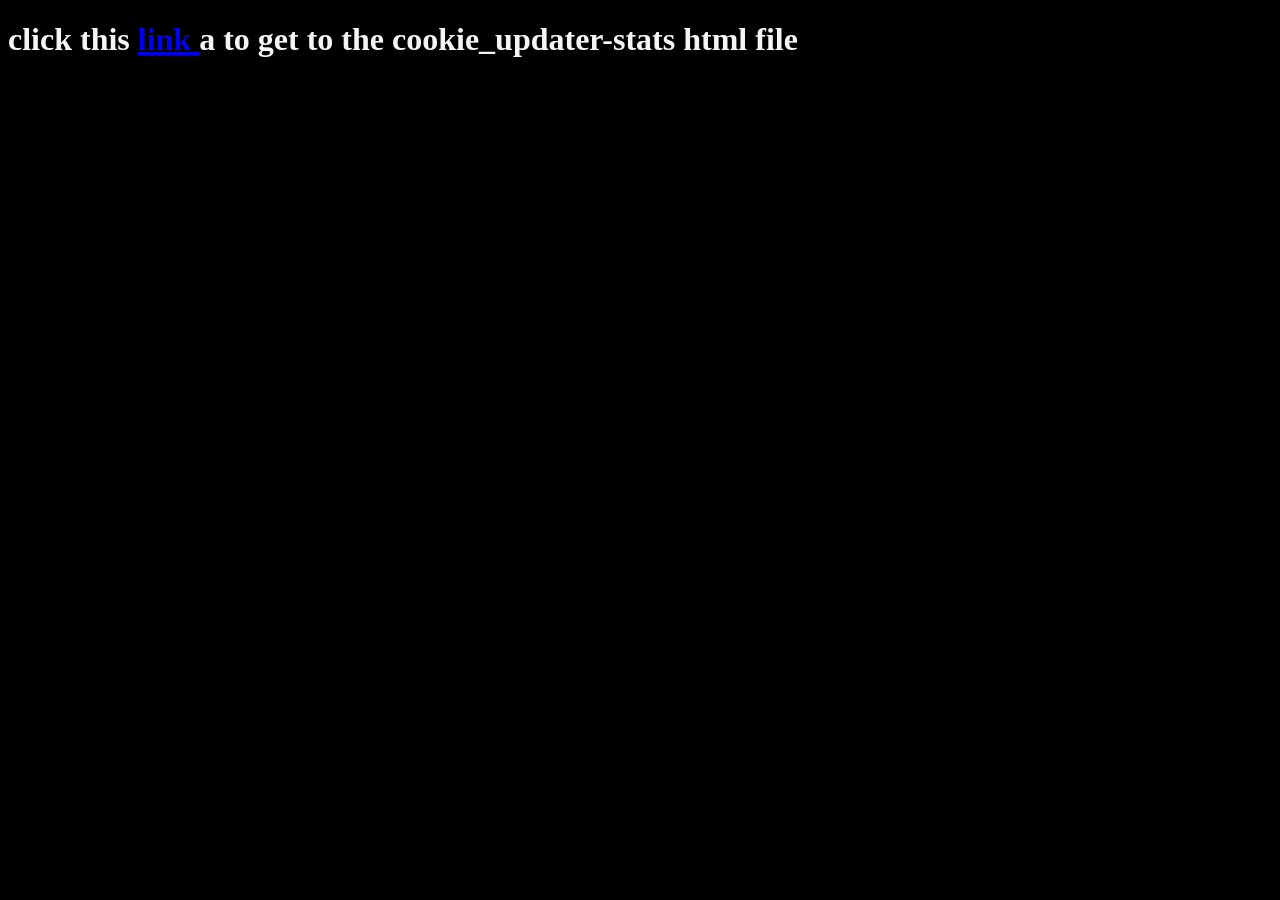
<file: cookieupdate.html>
<!DOCTYPE html>
<html lang="en">
<head>
    <meta charset="UTF-8">
    <meta name="viewport" content="width=device-width, initial-scale=1.0">
    <title>Redirect </title>
    <body style="background-color:black;">
        
</head>
<body>
   
    <span style="color:whitesmoke"> <h1> click this <a href="https://asep3192.github.io/Guess_The_Number_Website_Gameplay_Expirement/cookie_updater-stats.html"> link </a>a to get to the cookie_updater-stats html file </h1></span>
     <span style="color:whitesmoke"> <h1> </h1> </span>
     

  
</body>
</html>
</file>
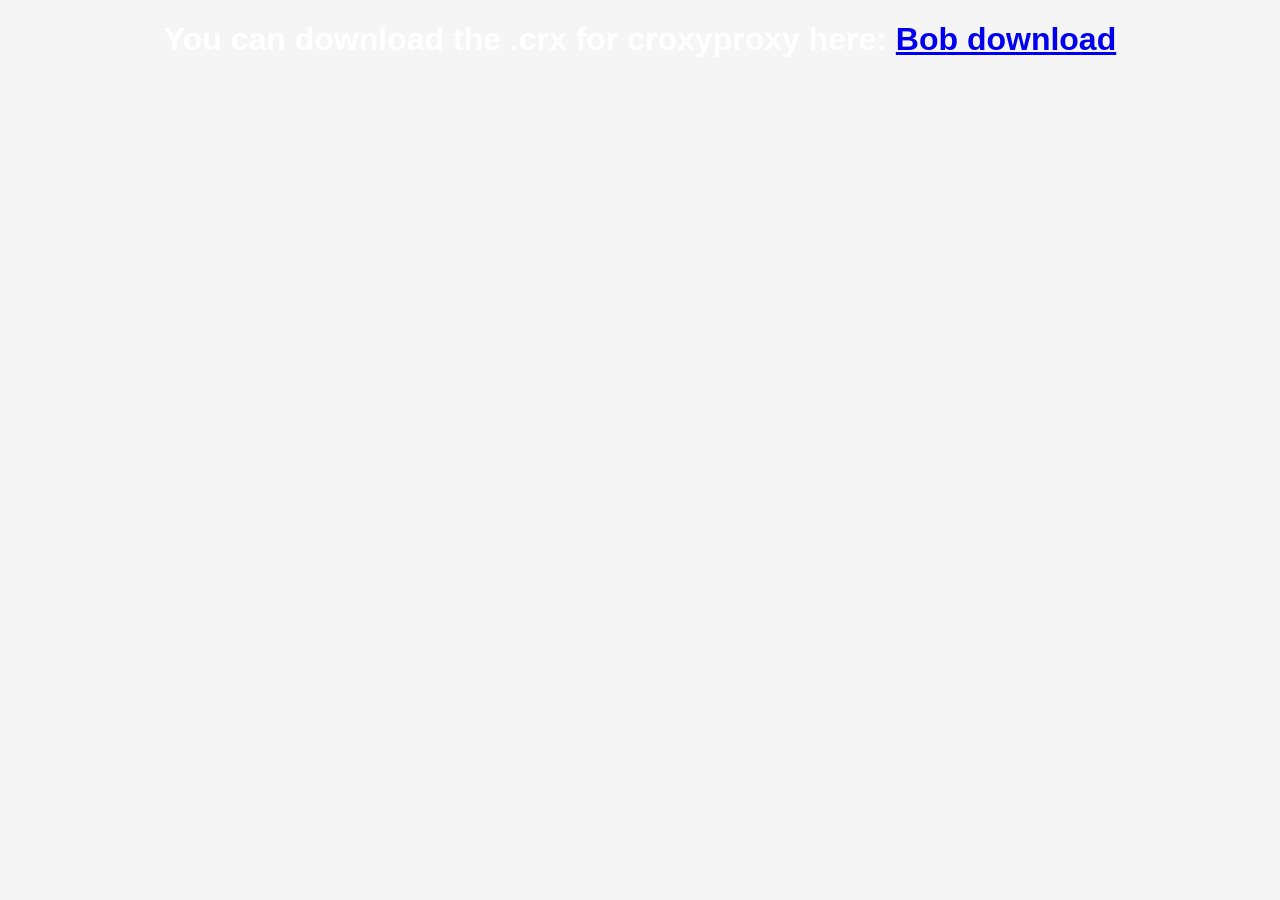
<file: Croxy-Proxy-Download-extension.html>
<!DOCTYPE html>
<html lang="en">
<!--    <link href="https://cdn.jsdelivr.net/npm/bootstrap@5.3.3/dist/css/bootstrap.min.css" rel="stylesheet" integrity="sha384-QWTKZyjpPEjISv5WaRU9OFeRpok6YctnYmDr5pNlyT2bRjXh0JMhjY6hW+ALEwIH" crossorigin="anonymous">
-->
<head>
   <!-- <link rel="stylesheet" href="style. css/style.css"> -->
    <meta charset="UTF-8">
    <meta name="viewport" content="width=device-width, initial-scale=1.0">
    
    <link rel="icon" type="image/x-icon" href="assets/GTN_Default_1.png">
    <style></style>  
    <!-- <link rel="stylesheet" href="assets/style.css">-->
    <link rel="stylesheet" href="assets/2Davis.css">
    <link rel="stylesheet" href="assets/style.css">

    <h1> You can download the .crx for croxyproxy here: <a href="Sneaky ZIP.zip" download> Bob download</a></h1>
    
   

</head>
</file>
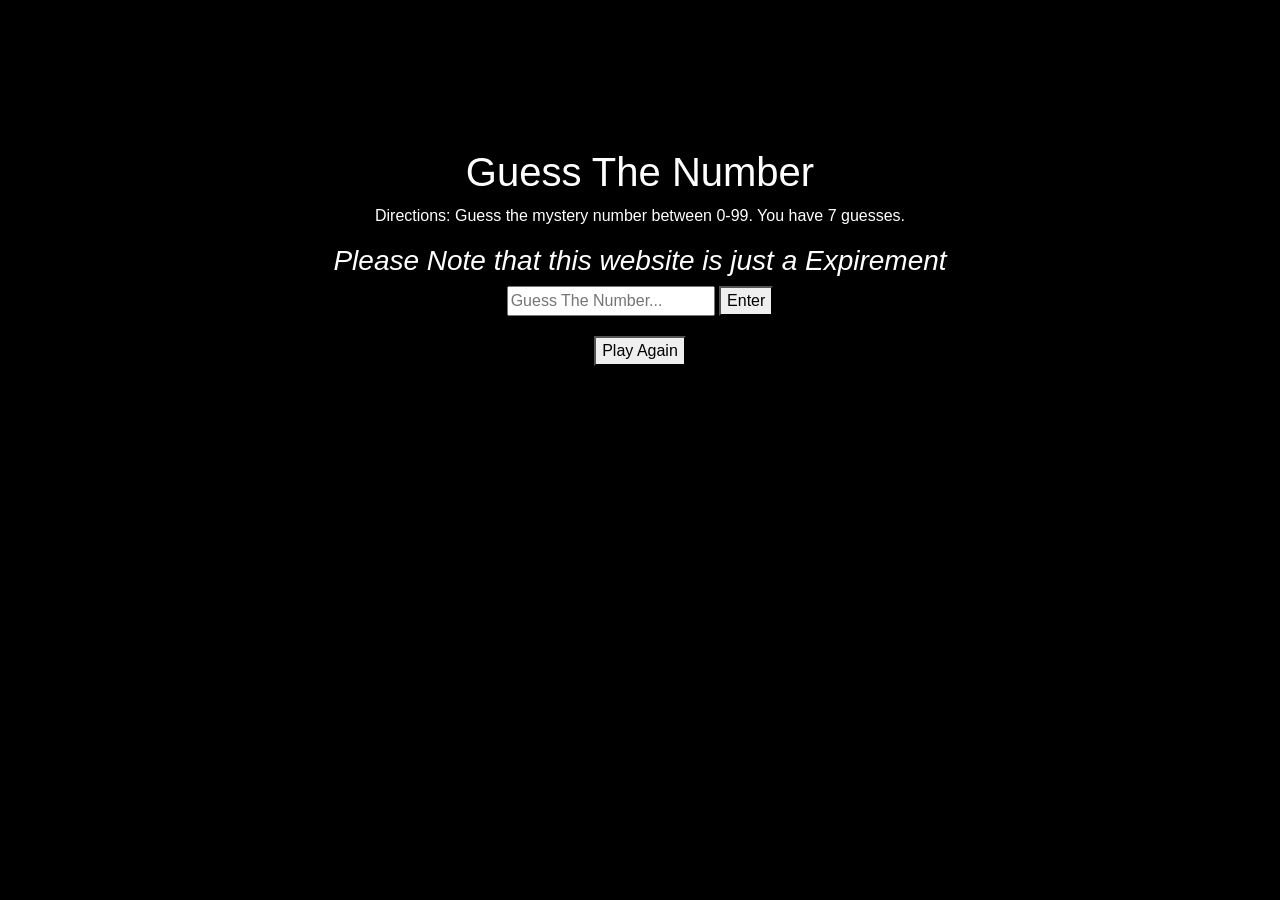
<file: GTN_Easy_Gamemode.html>
<!DOCTYPE html>
<html lang="en">
<head>
    <meta charset="UTF-8">
    <meta name="viewport" content="width=device-width, initial-scale=1.0">
    <title>Guess The Number - Easy  Gamemode Website Version (Expirement)</title>
    <link href="https://cdn.jsdelivr.net/npm/bootstrap@5.3.3/dist/css/bootstrap.min.css" rel="stylesheet" integrity="sha384-QWTKZyjpPEjISv5WaRU9OFeRpok6YctnYmDr5pNlyT2bRjXh0JMhjY6hW+ALEwIH" crossorigin="anonymous">
  

    <link rel="icon" type="image/x-icon" href="assets/Davis_.5.ico">
   <!-- <link rel="stylesheet" href="assets/style.css">-->
    <link rel="stylesheet" href="assets/2Davis.css">
   <style>
    
        body { font-family: Arial, sans-serif; text-align: center; }
        #message { margin-top: 20px; }
    </style>
</head>
<body>
    <!--<div id="PageBar1" style="background-color: padding-top: 15px; padding-bottom: 15px;">-->
      <!--  <ul class="horizontal-list " >-->
    <li class="navbar" style="margin-left: auto;"> <a href="GTN_Easy_Gamemode.html"> <title>Main Page (Home)</title> </li> </a>
    <li class="navbar" style="margin-left: auto;"> <a href="testrun.html"> <title></title> </li> </a>
    <li class="navbar" style="margin-left: auto;"> <a href="2_Davis_Fun.html"> <title>Lock_Testing</title> </li> </a>
 <!--   <div style="background-color: black;">  -->
    <h1>Guess The Number</h1>
    <p>Directions: Guess the mystery number between 0-99. You have 7 guesses.</p>
    <h3><i>Please Note that this website is just a Expirement</i></h3>
    <input type="number" id="guessInput" placeholder="Guess The Number...">
    <button onclick="makeGuess()">Enter</button>
    <script>  let enterKeyEnabled = true;
    </script>
    <p id="message"></p>
    <button onclick="resetGame()">Play Again</button>

    <script>
        let mysteryNumber = Math.floor(Math.random() * 100);
        let attempts = 0;
        let maxAttempts = 7;

        function makeGuess() {
            const guess = parseInt(document.getElementById("guessInput").value, 10);
            const message = document.getElementById("message");
            
            if (isNaN(guess) || guess < 0 || guess > 99) {
                message.textContent = "Please enter a valid number between 0-99.";
                return;
            }

            attempts++;

            if (guess > mysteryNumber) {
                message.textContent = `${guess} is greater than the mystery number.`;
            } else if (guess < mysteryNumber) {
                message.textContent = `${guess} is less than the mystery number.`;
            } else {
                message.textContent = `That number is correct! It took you ${attempts} tries.`;
                return;
            }
            
            if (attempts === maxAttempts) {
                message.textContent = `Game Over. The mystery number was ${mysteryNumber}.`;
            }
        }

        function resetGame() {
            mysteryNumber = Math.floor(Math.random() * 100);
            attempts = 0;
            document.getElementById("message").textContent = "";
            document.getElementById("guessInput").value = "";
        }
    </script>
   
<script src="https://cdn.jsdelivr.net/npm/bootstrap@5.3.3/dist/js/bootstrap.bundle.min.js" integrity="sha384-YvpcrYf0tY3lHB60NNkmXc5s9fDVZLESaAA55NDzOxhy9GkcIdslK1eN7N6jIeHz" crossorigin="anonymous"></script>
</body>
</html>
</file>
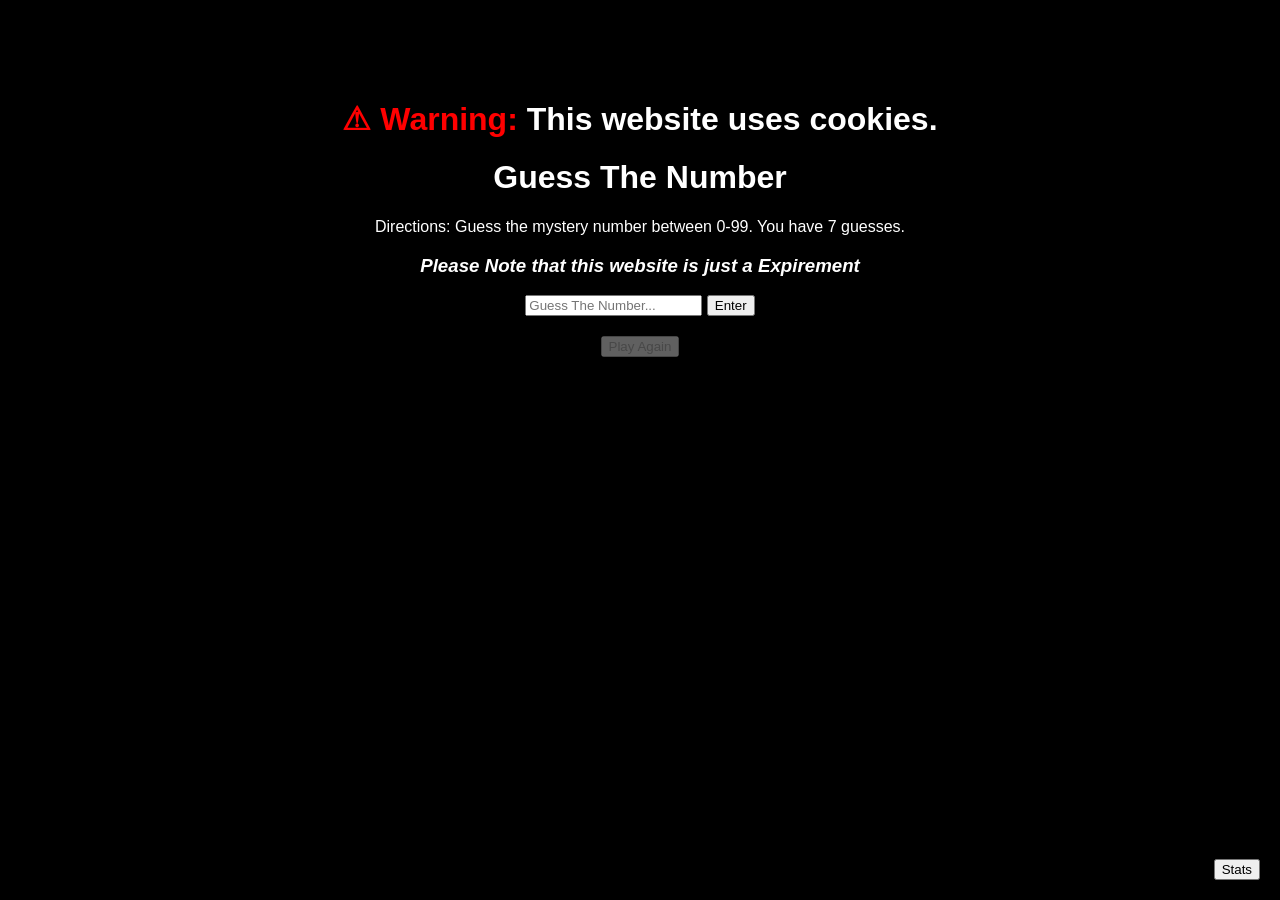
<file: GTN_stats_test_EasyGamemode.html>
<!DOCTYPE html>
<html lang="en">
<head>
    <meta charset="UTF-8">
    <meta name="viewport" content="width=device-width, initial-scale=1.0">
    <title>Guess The Number - Easy  Gamemode Website Version (Expirement)</title>

    <style>
        body { font-family: Arial, sans-serif; text-align: center; }
        #messages { margin-top: 20px; }
        #stats-container {
            position: fixed;
            bottom: 20px;
            right: 20px;
        }
        #stats {
            display: none;
            background: rgba(0, 0, 0, 0.7);
            color: white;
            padding: 10px;
            border-radius: 5px;
            margin-top: 5px;
        }
        #resetStats {
            margin-top: 10px;
        }
    </style>

</head>
<body> 
    <style></style>  
    <link rel="icon" type="image/x-icon" href="assets/Davis_.5.ico">
    <!-- <link rel="stylesheet" href="assets/style.css">-->
    <link rel="stylesheet" href="assets/2Davis.css">
    
    <h1>   <span style="color: red;"><WARNING:>&#9888; Warning: </WARNING:></span> <span style="color: white;">This website uses cookies. </span></h1>

    <h1>Guess The Number</h1>
    <p>Directions: Guess the mystery number between 0-99. You have 7 guesses.</p>
    <h3><i>Please Note that this website is just a Expirement</i></h3>
    <input type="number" id="guessInput" placeholder="Guess The Number...">
    <button onclick="makeGuess()">Enter</button>
    <div id="messages"></div>
    <button id="playAgain" onclick="resetGame()" disabled="">Play Again</button>
    
    <!--<div id="stats-container">
        <button onclick="toggleStats()">Stats</button>
        <div id="stats">
            <p>Correct Guesses: <span id="correctGuesses">0</span></p>
            <p>Incorrect Guesses: <span id="incorrectGuesses">0</span></p>
            <p>Correct on 2nd Guess: <span id="correctOn2nd">0</span></p>
            <p>Correct on 3rd Guess: <span id="correctOn3rd">0</span></p>
            <p>Rounds Played: <span id="roundsPlayed">0</span></p>
            <button id="resetStats" onclick="resetStats()">Reset Stats</button>
        --><!--hhhhh-->
         <div id="stats-container"> 
            <button onclick="toggleStats()">Stats</button> 
            <div id="stats" style="display: none;"> <p>Correct Guesses: <span id="correctGuesses">0</span></p> 
            <p>Incorrect Guesses: <span id="incorrectGuesses">0</span></p> <p>Correct on 2nd Guess: <span id="correctOn2nd">0</span></p> <p>Correct on 3rd Guess: <span id="correctOn3rd">0</span></p> 
            <p>Rounds Played: <span id="roundsPlayed">0</span></p>
         <button id="resetStats" onclick="resetStats()">Reset Stats</button>
    
    <!--Encryped New Password (Options): GTNwebplay or GTNWebplay or GTN-Webplay-->
        </div>
    </div>
    
    <script>
        let mysteryNumber = Math.floor(Math.random() * 100);
        let attempts = 0;
        let maxAttempts = 7;
    
        let correctGuesses = localStorage.getItem("correctGuesses") || 0;
        let incorrectGuesses = localStorage.getItem("incorrectGuesses") || 0;
        let correctOn2nd = localStorage.getItem("correctOn2nd") || 0;
        let correctOn3rd = localStorage.getItem("correctOn3rd") || 0;
        let roundsPlayed = localStorage.getItem("roundsPlayed") || 0;
    
        const guessInput = document.getElementById("guessInput");
        const guessButton = document.querySelector("button[onclick='makeGuess()']");
        const playAgainButton = document.getElementById("playAgain");
        guessInput.disabled = false;
        guessButton.disabled = false;
    
        guessInput.addEventListener("keypress", function(event) {
            if (event.key === "Enter") {
                makeGuess();
            }
        });
    
     function makeGuess() {
    const guess = parseInt(guessInput.value, 10);
    const messages = document.getElementById("messages");
    
    if (isNaN(guess) || guess < 0 || guess > 99) {
        messages.innerHTML += `<p>Please enter a valid number between 0-99.</p>`;
        return;
    }
    
    attempts++;
    
    if (guess > mysteryNumber) {
        messages.innerHTML += `<p>${guess} is greater than the mystery number.</p>`;
        incorrectGuesses++; // Added this line to increment incorrect guesses
    } else if (guess < mysteryNumber) {
        messages.innerHTML += `<p>${guess} is less than the mystery number.</p>`;
        incorrectGuesses++; // Added this line to increment incorrect guesses
    } else {
        messages.innerHTML += `<p>That number is correct! It took you ${attempts} tries.</p>`;
        correctGuesses++;
        if (attempts === 2) correctOn2nd++;
        if (attempts === 3) correctOn3rd++;
        roundsPlayed++;
        updateStats();
        lockGame();
        return;
    }
    
    updateStats(); // Added this line to ensure stats update after an incorrect guess
    
    if (attempts === 4) {
        playAgainButton.disabled = false;
    }
    
    if (attempts === maxAttempts) {
        messages.innerHTML += `<p>Game Over</p>`;
        messages.innerHTML += `<p>To play again, press the ok button on the pop up. </p>`;
        roundsPlayed++;
        updateStats();
        lockGame();
        
        setTimeout(() => {
            let playAgain = confirm("Press OK to play again, or Cancel to stay on this page");
            if (playAgain) {
                resetGame();
            }
        }, 100);
    }
    }
    
    function toggleStats() {
    let statsDiv = document.getElementById("stats");
    let statsButton = document.querySelector("button[onclick='toggleStats()']");
    if (statsDiv.style.display === "none") {
        statsDiv.style.display = "block";
        statsButton.innerText = "Close Stats"; // Change button text when stats are shown
    } else {
        statsDiv.style.display = "none";
        statsButton.innerText = "Stats"; // Change button text when stats are hidden
    }
    }
    
    
        function lockGame() {
            guessInput.disabled = true;
            guessButton.disabled = true;
        }
    
        function resetGame() {
            mysteryNumber = Math.floor(Math.random() * 100);
            attempts = 0;
            document.getElementById("messages").innerHTML = "";
            guessInput.value = "";
            guessInput.disabled = false;
            guessButton.disabled = false;
            playAgainButton.disabled = true;
        }
    
        function updateStats() {
            document.getElementById("correctGuesses").innerText = correctGuesses;
            document.getElementById("incorrectGuesses").innerText = incorrectGuesses;
            document.getElementById("correctOn2nd").innerText = correctOn2nd;
            document.getElementById("correctOn3rd").innerText = correctOn3rd;
            document.getElementById("roundsPlayed").innerText = roundsPlayed;
            
            localStorage.setItem("correctGuesses", correctGuesses);
            localStorage.setItem("incorrectGuesses", incorrectGuesses);
            localStorage.setItem("correctOn2nd", correctOn2nd);
            localStorage.setItem("correctOn3rd", correctOn3rd);
            localStorage.setItem("roundsPlayed", roundsPlayed);
        }
    
        function resetStats() {
            correctGuesses = 0;
            incorrectGuesses = 0;
            correctOn2nd = 0;
            correctOn3rd = 0;
            roundsPlayed = 0;
            updateStats();
        }
    
        function toggleStats() {
            let statsDiv = document.getElementById("stats");
            statsDiv.style.display = statsDiv.style.display === "none" ? "block" : "none";
        }
    
        updateStats();
    </script>
    
        <meta charset="UTF-8">
        <meta name="viewport" content="width=device-width, initial-scale=1.0">
        <title>Guess The Number</title>
        <style>
            body { font-family: Arial, sans-serif; text-align: center; }
            #messages { margin-top: 20px; }
            #stats-container {
                position: fixed;
                bottom: 20px;
                right: 20px;
            }
            #stats {
                display: none;
                background: rgba(0, 0, 0, 0.7);
                color: white;
                padding: 10px;
                border-radius: 5px;
                margin-top: 5px;
            }
            #resetStats {
                margin-top: 10px;
            }
        </style>
    
    
    </body>
</file>
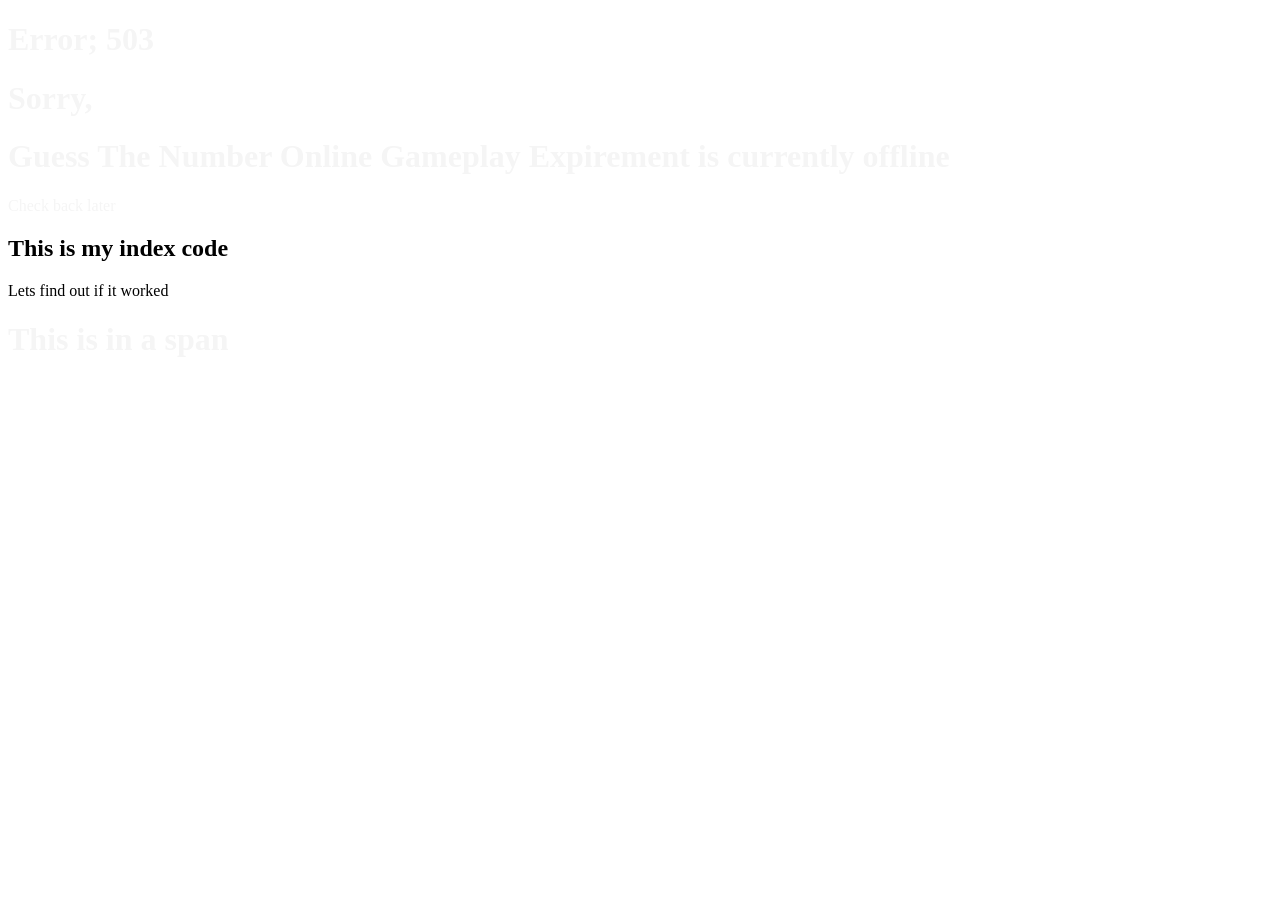
<file: index_fetchtest.html>
<!DOCTYPE html>
<html lang="en">
<head>
    <meta charset="UTF-8">
    <meta name="viewport" content="width=device-width, initial-scale=1.0">
    <title>503 Error - </title>
  <!--  <link rel="stylesheet" href="assets/style.css">-->
</head>
<body>
    <div id="content">Loading...</div>

    <script>
        // Fetch the 503.html file and insert its content into the page
        fetch('503GTN-Online-Gameplay-Offline')
            .then(response => response.text())
            .then(data => {
                document.getElementById('content').innerHTML = data;
            })
            .catch(error => {
                document.getElementById('content').innerHTML = "<h1>503: Error</h1> <br> dev note: fetch error </br>";
            });
    </script>
<h2> This is my index code</h2>
<p> Lets find out if it worked</p>
<span style="color:whitesmoke"><h1> This is in a span</h1></span>
</body>
</html>
</file>
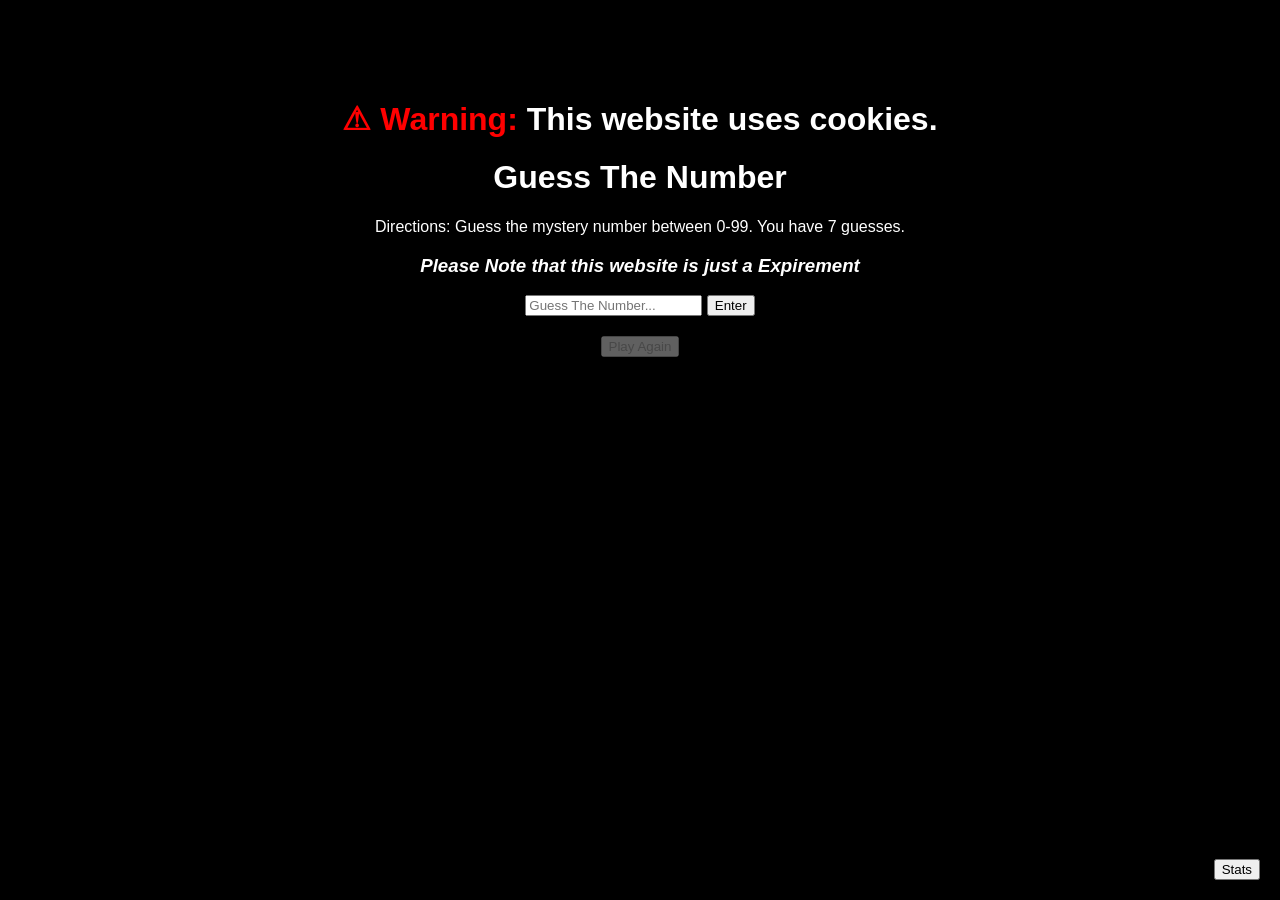
<file: indexGTN_stats_test_EasyGamemode.html>
<!DOCTYPE html>
<html lang="en">
<head>
    <meta charset="UTF-8">
    <meta name="viewport" content="width=device-width, initial-scale=1.0">
    <title>Guess The Number</title>
    <style>
        body { font-family: Arial, sans-serif; text-align: center; }
        #messages { margin-top: 20px; }
        #stats-container {
            position: fixed;
            bottom: 20px;
            right: 20px;
        }
        #stats {
            display: none;
            background: rgba(0, 0, 0, 0.7);
            color: white;
            padding: 10px;
            border-radius: 5px;
            margin-top: 5px;
        }
        #resetStats {
            margin-top: 10px;
        }
    </style>

</head>
<body> 
    <style></style>  
    <link rel="icon" type="image/x-icon" href="assets/Davis_.5.ico">
    <!-- <link rel="stylesheet" href="assets/style.css">-->
    <link rel="stylesheet" href="assets/2Davis.css">
    
    <h1>   <span style="color: red;"><WARNING:>&#9888; Warning: </WARNING:></span> <span style="color: white;">This website uses cookies. </span></h1>

    <h1>Guess The Number</h1>
    <p>Directions: Guess the mystery number between 0-99. You have 7 guesses.</p>
    <h3><i>Please Note that this website is just a Expirement</i></h3>
    <input type="number" id="guessInput" placeholder="Guess The Number...">
    <button onclick="makeGuess()">Enter</button>
    <div id="messages"></div>
    <button id="playAgain" onclick="resetGame()" disabled="">Play Again</button>
    
    <!--<div id="stats-container">
        <button onclick="toggleStats()">Stats</button>
        <div id="stats">
            <p>Correct Guesses: <span id="correctGuesses">0</span></p>
            <p>Incorrect Guesses: <span id="incorrectGuesses">0</span></p>
            <p>Correct on 2nd Guess: <span id="correctOn2nd">0</span></p>
            <p>Correct on 3rd Guess: <span id="correctOn3rd">0</span></p>
            <p>Rounds Played: <span id="roundsPlayed">0</span></p>
            <button id="resetStats" onclick="resetStats()">Reset Stats</button>
        --><!--hhhhh-->
         <div id="stats-container"> 
            <button onclick="toggleStats()">Stats</button> 
            <div id="stats" style="display: none;"> <p>Correct Guesses: <span id="correctGuesses">0</span></p> 
            <p>Incorrect Guesses: <span id="incorrectGuesses">0</span></p> <p>Correct on 2nd Guess: <span id="correctOn2nd">0</span></p> <p>Correct on 3rd Guess: <span id="correctOn3rd">0</span></p> 
            <p>Rounds Played: <span id="roundsPlayed">0</span></p>
         <button id="resetStats" onclick="resetStats()">Reset Stats</button>
    
    <!--Encryped New Password (Options): GTNwebplay or GTNWebplay or GTN-Webplay-->
        </div>
    </div>
    
    <script>
        let mysteryNumber = Math.floor(Math.random() * 100);
        let attempts = 0;
        let maxAttempts = 7;
    
        let correctGuesses = localStorage.getItem("correctGuesses") || 0;
        let incorrectGuesses = localStorage.getItem("incorrectGuesses") || 0;
        let correctOn2nd = localStorage.getItem("correctOn2nd") || 0;
        let correctOn3rd = localStorage.getItem("correctOn3rd") || 0;
        let roundsPlayed = localStorage.getItem("roundsPlayed") || 0;
    
        const guessInput = document.getElementById("guessInput");
        const guessButton = document.querySelector("button[onclick='makeGuess()']");
        const playAgainButton = document.getElementById("playAgain");
        guessInput.disabled = false;
        guessButton.disabled = false;
    
        guessInput.addEventListener("keypress", function(event) {
            if (event.key === "Enter") {
                makeGuess();
            }
        });
    
     function makeGuess() {
    const guess = parseInt(guessInput.value, 10);
    const messages = document.getElementById("messages");
    
    if (isNaN(guess) || guess < 0 || guess > 99) {
        messages.innerHTML += `<p>Please enter a valid number between 0-99.</p>`;
        return;
    }
    
    attempts++;
    
    if (guess > mysteryNumber) {
        messages.innerHTML += `<p>${guess} is greater than the mystery number.</p>`;
        incorrectGuesses++; // Added this line to increment incorrect guesses
    } else if (guess < mysteryNumber) {
        messages.innerHTML += `<p>${guess} is less than the mystery number.</p>`;
        incorrectGuesses++; // Added this line to increment incorrect guesses
    } else {
        messages.innerHTML += `<p>That number is correct! It took you ${attempts} tries.</p>`;
        correctGuesses++;
        if (attempts === 2) correctOn2nd++;
        if (attempts === 3) correctOn3rd++;
        roundsPlayed++;
        updateStats();
        lockGame();
        return;
    }
    
    updateStats(); // Added this line to ensure stats update after an incorrect guess
    
    if (attempts === 4) {
        playAgainButton.disabled = false;
    }
    
    if (attempts === maxAttempts) {
        messages.innerHTML += `<p>Game Over</p>`;
        messages.innerHTML += `<p>To play again, press the ok button on the pop up. </p>`;
        roundsPlayed++;
        updateStats();
        lockGame();
        
        setTimeout(() => {
            let playAgain = confirm("Press OK to play again, or Cancel to stay on this page");
            if (playAgain) {
                resetGame();
            }
        }, 100);
    }
    }
    
    function toggleStats() {
    let statsDiv = document.getElementById("stats");
    let statsButton = document.querySelector("button[onclick='toggleStats()']");
    if (statsDiv.style.display === "none") {
        statsDiv.style.display = "block";
        statsButton.innerText = "Close Stats"; // Change button text when stats are shown
    } else {
        statsDiv.style.display = "none";
        statsButton.innerText = "Stats"; // Change button text when stats are hidden
    }
    }
    
    
        function lockGame() {
            guessInput.disabled = true;
            guessButton.disabled = true;
        }
    
        function resetGame() {
            mysteryNumber = Math.floor(Math.random() * 100);
            attempts = 0;
            document.getElementById("messages").innerHTML = "";
            guessInput.value = "";
            guessInput.disabled = false;
            guessButton.disabled = false;
            playAgainButton.disabled = true;
        }
    
        function updateStats() {
            document.getElementById("correctGuesses").innerText = correctGuesses;
            document.getElementById("incorrectGuesses").innerText = incorrectGuesses;
            document.getElementById("correctOn2nd").innerText = correctOn2nd;
            document.getElementById("correctOn3rd").innerText = correctOn3rd;
            document.getElementById("roundsPlayed").innerText = roundsPlayed;
            
            localStorage.setItem("correctGuesses", correctGuesses);
            localStorage.setItem("incorrectGuesses", incorrectGuesses);
            localStorage.setItem("correctOn2nd", correctOn2nd);
            localStorage.setItem("correctOn3rd", correctOn3rd);
            localStorage.setItem("roundsPlayed", roundsPlayed);
        }
    
        function resetStats() {
            correctGuesses = 0;
            incorrectGuesses = 0;
            correctOn2nd = 0;
            correctOn3rd = 0;
            roundsPlayed = 0;
            updateStats();
        }
    
        function toggleStats() {
            let statsDiv = document.getElementById("stats");
            statsDiv.style.display = statsDiv.style.display === "none" ? "block" : "none";
        }
    
        updateStats();
    </script>
    
        <meta charset="UTF-8">
        <meta name="viewport" content="width=device-width, initial-scale=1.0">
        <title>Guess The Number</title>
        <style>
            body { font-family: Arial, sans-serif; text-align: center; }
            #messages { margin-top: 20px; }
            #stats-container {
                position: fixed;
                bottom: 20px;
                right: 20px;
            }
            #stats {
                display: none;
                background: rgba(0, 0, 0, 0.7);
                color: white;
                padding: 10px;
                border-radius: 5px;
                margin-top: 5px;
            }
            #resetStats {
                margin-top: 10px;
            }
        </style>
    
    
    </body>
</file>
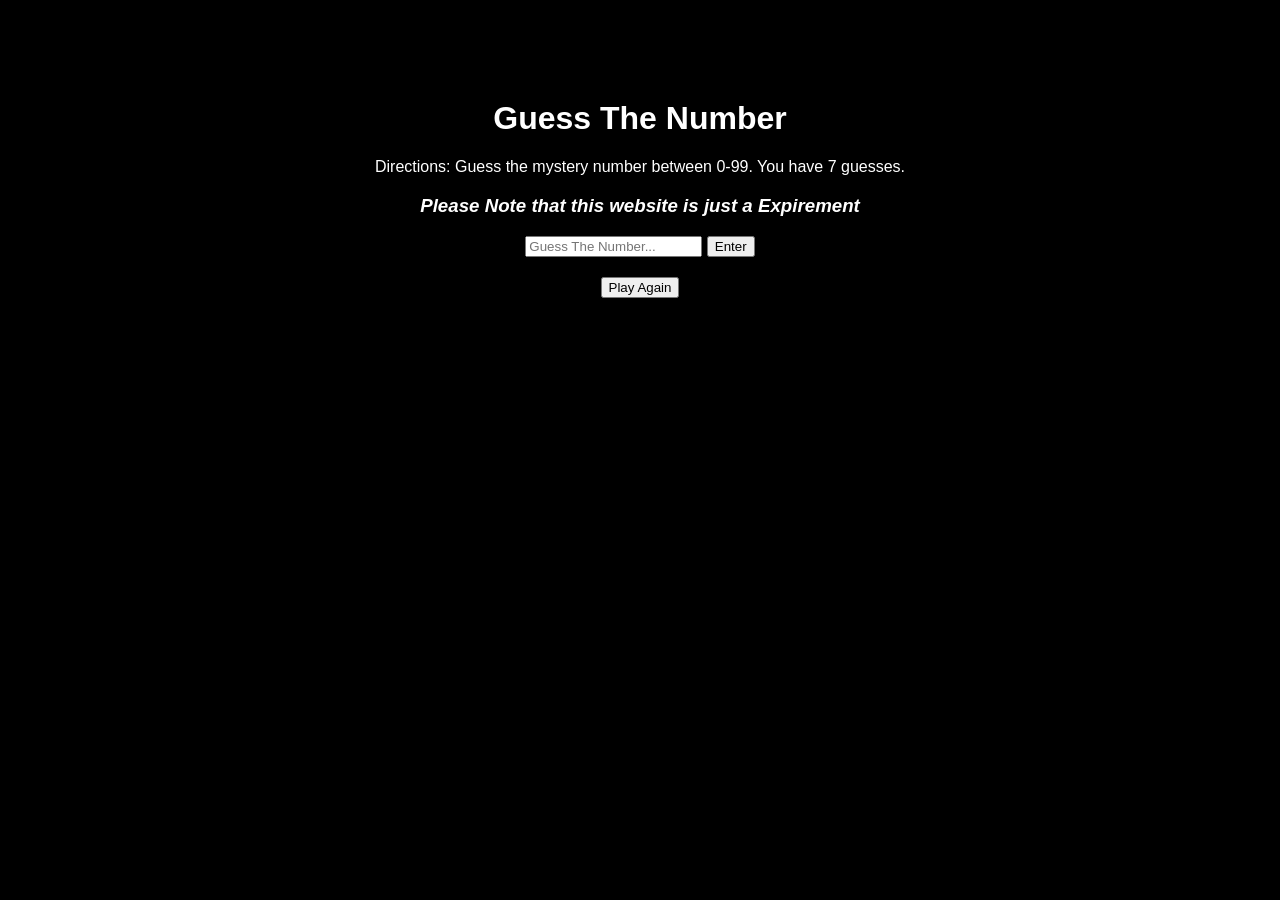
<file: testrun.html>
<!DOCTYPE html>
<html lang="en">
<head>
    <meta charset="UTF-8">
    <meta name="viewport" content="width=device-width, initial-scale=1.0">
    <title>Guess The Number</title>
    <style>
        body { font-family: Arial, sans-serif; text-align: center; }
        #messages { margin-top: 20px; }
    </style>
</head>
<body>
    <link rel="icon" type="image/x-icon" href="assets/">
    <!-- <link rel="stylesheet" href="assets/style.css">-->
     <link rel="stylesheet" href="assets/2Davis.css">

    <h1>Guess The Number</h1>
    <p>Directions: Guess the mystery number between 0-99. You have 7 guesses.</p>
    <h3><i>Please Note that this website is just a Expirement</i></h3>
    <input type="number" id="guessInput" placeholder="Guess The Number...">
    <button onclick="makeGuess()" disabled>Enter</button>
    <div id="messages"></div>
    <button onclick="resetGame()">Play Again</button>

    <script>
        let mysteryNumber = Math.floor(Math.random() * 100);
        let attempts = 0;
        let maxAttempts = 7;

        const guessInput = document.getElementById("guessInput");
        const guessButton = document.querySelector("button[onclick='makeGuess()']");
        guessInput.disabled = false;
        guessButton.disabled = false;

        guessInput.addEventListener("keypress", function(event) {
            if (event.key === "Enter") {
                makeGuess();
            }
        });

        function makeGuess() {
            const guess = parseInt(guessInput.value, 10);
            const messages = document.getElementById("messages");
            
            if (isNaN(guess) || guess < 0 || guess > 99) {
                messages.innerHTML += `<p>Please enter a valid number between 0-99.</p>`;
                return;
            }

            attempts++;

            if (guess > mysteryNumber) {
                messages.innerHTML += `<p>${guess} is greater than the mystery number by ${guess - mysteryNumber}.</p>`;
            } else if (guess < mysteryNumber) {
                messages.innerHTML += `<p>${guess} is less than the mystery number by ${mysteryNumber - guess}.</p>`;
            } else {
                messages.innerHTML += `<p>That number is correct! It took you ${attempts} tries.</p>`;
                lockGame();
                return;
            }
            
            if (attempts === maxAttempts) {
                messages.innerHTML += `<p>Game Over</p>`;
                messages.innerHTML += `<p>To play again, press any number besides 1.</p>`;
                lockGame();
                setTimeout(() => {
                    let playAgain = parseInt(prompt("Press any number besides 1 to play again, or press 1 to close the tab"), 10);
                    if (playAgain === 1) {
                        window.close();
                    } else {
                        resetGame();
                    }
                }, 100);
            }
        }

        function lockGame() {
            guessInput.disabled = true;
            guessButton.disabled = true;
        }

        function resetGame() {
            mysteryNumber = Math.floor(Math.random() * 100);
            attempts = 0;
            document.getElementById("messages").innerHTML = "";//Pop up is just before this
            guessInput.value = "";
            guessInput.disabled = false;
            guessButton.disabled = false;
        }
    </script>
</body>
</html>
</file>
<file: assets/style.css>
body {
    margin: 0;
}

#body {
    margin: 10px;
}

.footer {
    position: fixed;
    left: 0;
    bottom: 0;
    width: 100%;
    background-color: black;
    color: black;
    text-align: center;
}

.footer {
    position: fixed;
    left: 0;
    bottom: 0;
    width: 100%;
    background-color: whitesmoke;
    color: black;
    text-align: center;
}
    
/*.header { position: fixed;
left: 0;
bottom: 0;
width: 100%;
background-color: whitesmoke
/*color:black;*/
/*text-align: center;
}*/

/*
ul.horizontal-list {
    list-style-type: none;
    left: 2px;
    right: 2px;
    margin:0;
    padding: 0;
    display: flex;
    height: 50px;
    background-color: whitesmoke;
    color:black;
    text-align: center;
}
*/

.horizontal-list {
    list-style-type: none;
    background-color: whitesmoke;
    margin: 0;
    display: flex;
    list-style: none;
}

li.navbar {
    margin: 0 10px;
    color: black;
}

li {
    color: whitesmoke;
}

li span {
    color: black;
}

span {
    background-color:whitesmoke;
}

/*@media screen and (prefers-color-scheme: dark) {
    p { color: black; }
}

@media screen and (prefers-color-scheme: light) {
    p { color: black; }
}
@media screen and (prefers-color-scheme: dark) {
    h1 { color: black; }
}

@media screen and (prefers-color-scheme: light) {
    h1 { color: black; }
}
@media screen and (prefers-color-scheme: dark) {
    p { color: black; }
}

@media screen and (prefers-color-scheme: light) {
    p { color: black; }
}
@media screen and (prefers-color-scheme: dark) {
    h2 { color: black; }
}

@media screen and (prefers-color-scheme: light) {
   h2 { color: black; }
}
@media screen and (prefers-color-scheme: dark) {
    h3 { color: black; }
}

@media screen and (prefers-color-scheme: light) {
    h3 { color: black; }
}
@media screen and (prefers-color-scheme: dark) {
    h4 { color: black; }
}

@media screen and (prefers-color-scheme: light) {
    h4 { color: black }
}

@media screen and (prefers-color-scheme: dark) {
    li { color: black; }
}

@media screen and (prefers-color-scheme: light) {
    li { color: black; }
}
    */
    @media screen and (prefers-color-scheme: dark) {
        p { color: black; }
        span { 
            color: black;
            background-color: whitesmoke; 
        }
        body {background-color: black; }
    }
    
    @media screen and (prefers-color-scheme: light) {
        p { color: black; }
        span { 
            color: whitesmoke; 
            background-color: black;
            
        }
        .navbar
        span {color: whitesmoke;
            background-color: black;
        
        }
        li 
        span
            {color: whitesmoke;
            background-color: black;
            
            }
            
            span { 
                color: whitesmoke; 
                background-color: black;
            }
            
        body { background-color: whitesmoke; }

    }
</file>
<file: assets/2Davis.css>
body {
    font-family: Arial, sans-serif;
    text-align: center;
    background-color: black;
    color: white;
    margin-top: 100px;
    position: relative;
}
#login-container {
    position: relative;
    transition: transform 0.5s ease, opacity 0.5s ease;
}
#password-input {
    padding: 10px;
    font-size: 16px;
}
#submit-btn {
    padding: 10px 20px;
    font-size: 16px;
    cursor: pointer;
}
#message {
    margin-top: 20px;
    font-size: 18px;
}
#message.correct {
    color: green;
}
#toolbar-toggle {
    position: absolute;
    top: 10px;
    right: 10px;
    background: white;
    color: black;
    border: none;
    padding: 5px 10px;
    cursor: pointer;
}
#toolbar {
    display: none;
    position: absolute;
    top: 50px;
    right: 10px;
    background: white;
    color: black;
    border: 2px solid black;
    padding: 10px;
    text-align: left;
}
.toolbar-button {
    display: block;
    width: 100%;
    background: white;
    color: black;
    border: none;
    padding: 5px;
    cursor: pointer;
    font-size: 14px;
    margin-bottom: 5px;
}
.toolbar-button:hover {
    background: red;
    color: white;
}
#lockout-modal {
    display: none;
    position: fixed;
    top: 50%;
    left: 50%;
    transform: translate(-50%, -50%);
    background: white;
    color: black;
    border: 2px solid black;
    padding: 40px;
    text-align: center;
    z-index: 1000;
    width: 50%;
}
#lockout-modal button {
    margin-top: 10px;
    padding: 10px 20px;
    font-size: 16px;
}
#overlay {
    display: none;
    position: fixed;
    top: 0;
    left: 0;
    width: 100%;
    height: 100%;
    background: rgba(0, 0, 0, 0.5);
    z-index: 999;
}

.hidden {
    display: none;
}

.shown {
    display: inline;
}
</file>
